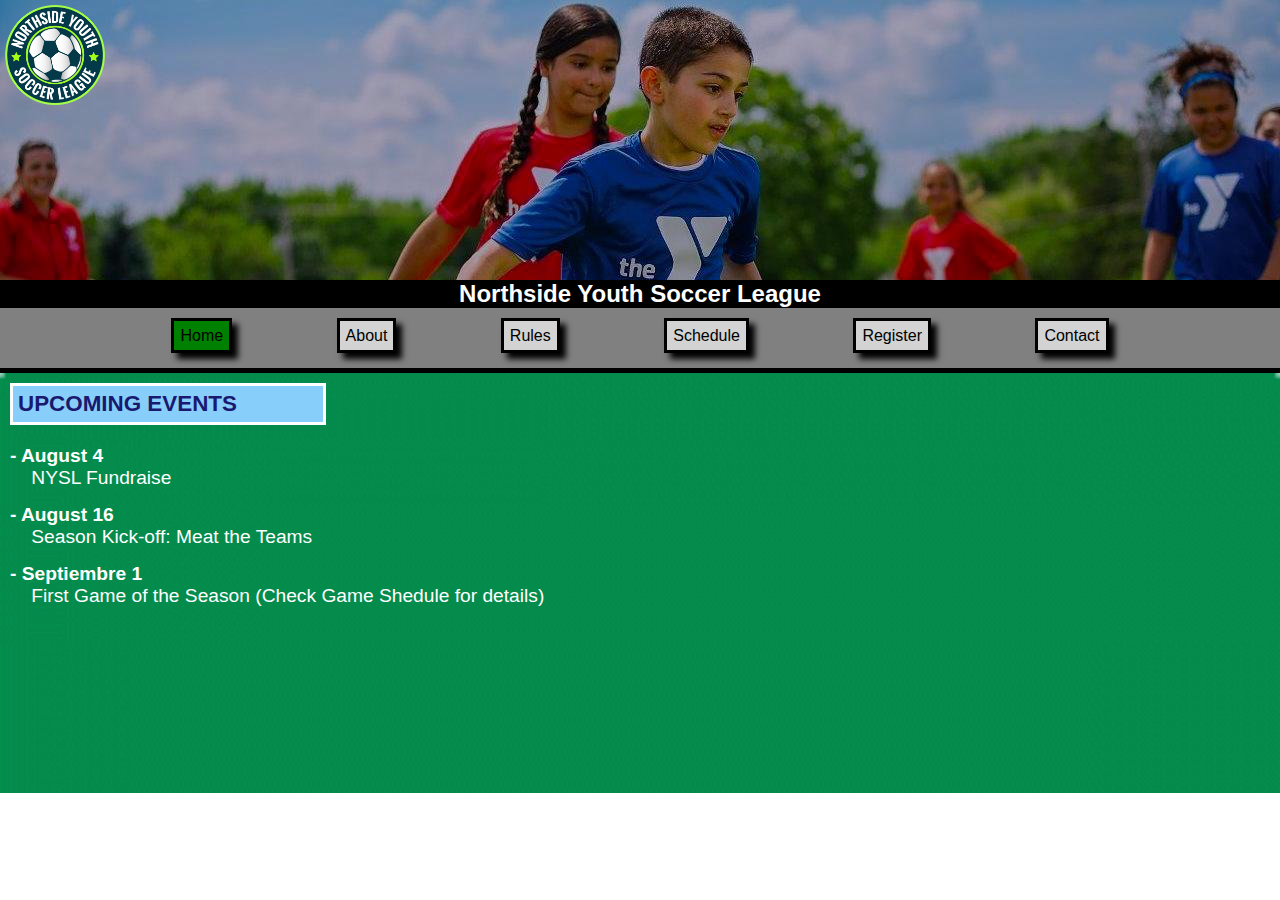
<file: index.html>
<!DOCTYPE html>
<html lang="en">
  <head>
    <meta charset="utf-8">
    <title>INDEX NYLS</title>
    <link rel="stylesheet" href="index.css">
  </head>
  <body>
   <header>
        <section class="banner">
            <img class="logo" src="nysl_logo.png" alt="logo" >
          </section>
          <h1> 
            Northside Youth Soccer League
          </h1>
        <section class="area_btt">
          <div class="botones">
            <b class="bt1">Home</b>
            <a class="bt2" href="about.html">About</a>
            <a class="bt3" href="rules.html">Rules</a>
            <a class="bt5" href="schedule.html">Schedule</a>
            <a class="bt6" href="register.html">Register</a>
            <a class="bt4" href="contact.html">Contact</a>
          </div>
        </section>
          
   </header>
    <footer>

      <h2>
        Upcoming Events
    </h2>
        
        <section class="area_box">
          <h3>
            - August 4
            <h4>
                &nbsp;&nbsp;&nbsp;&nbsp;NYSL Fundraise
            </h4>
          </h3>
          <h3>
             - August 16 
              <h4>
                  &nbsp;&nbsp;&nbsp;&nbsp;Season Kick-off: Meat the Teams
              </h4>
            </h3>
            <h3>
                - Septiembre 1
                <h4>
                    &nbsp;&nbsp;&nbsp;&nbsp;First Game of the Season (Check Game Shedule for details)
                </h4>
              </h3>
        </section>
        
      </footer>
  </body>
</html>
</file>
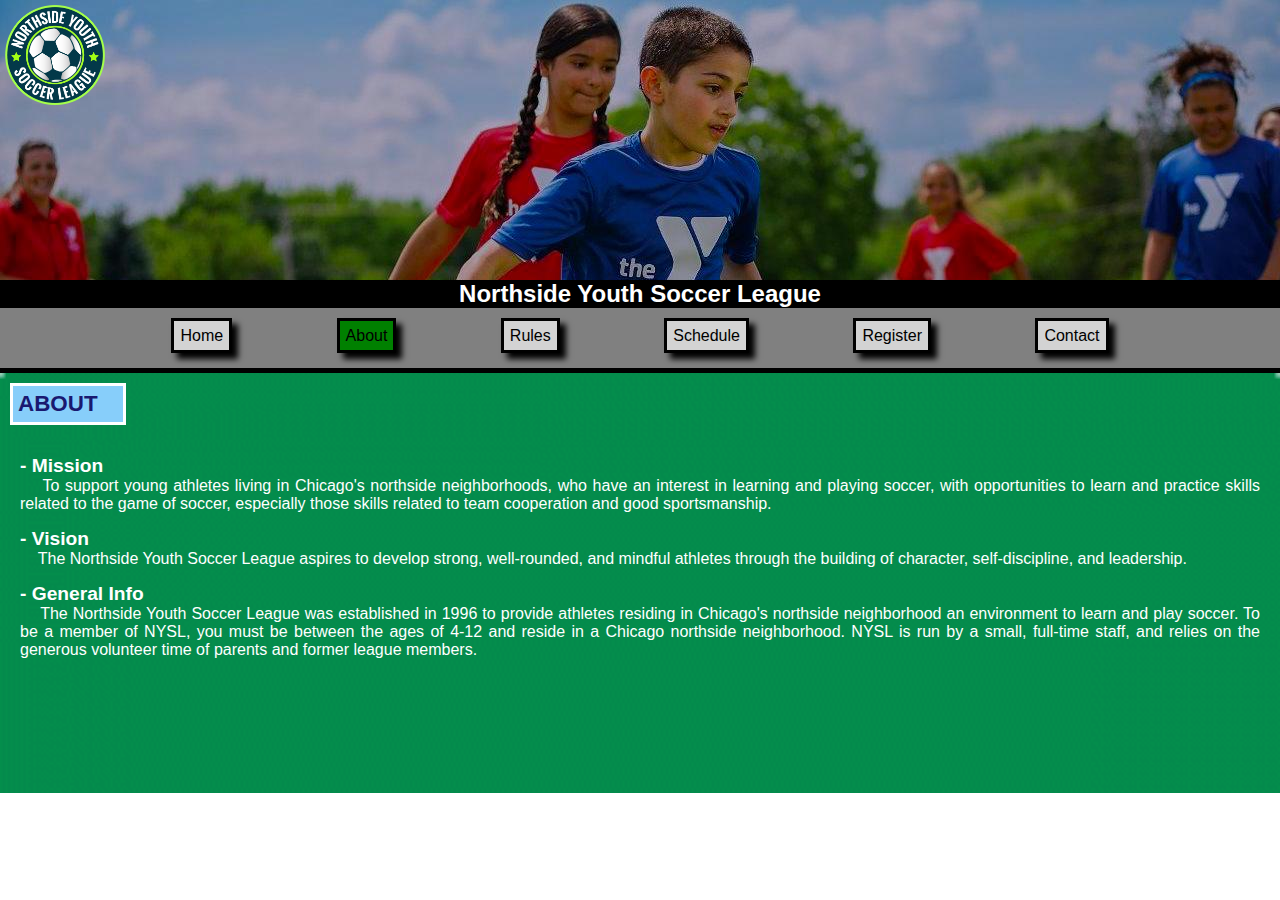
<file: about.html>
<!DOCTYPE html>
<html lang="en">
  <head>
    <meta charset="utf-8">
    <title>ABOUT NYLS</title>
    <link rel="stylesheet" href="about.css">
  </head>
  <body>
   <header>
        <section class="banner">
            <img class="logo" src="nysl_logo.png" alt="logo" >
          </section>
          <h1> 
            Northside Youth Soccer League
          </h1>
        <section class="area_btt">
          <div class="botones">
            <a class="bt1" href="index.html">Home</a>
            <b class="bt2" >About</b>
            <a class="bt3" href="rules.html">Rules</a>
            <a class="bt5" href="schedule.html">Schedule</a>
            <a class="bt6" href="register.html">Register</a>
            <a class="bt4" href="contact.html">Contact</a>
            
          </div>
        </section>
          
   </header>
    <footer>

      <h2>
        About
    </h2>
        
        <section class="area_box">
          <h3>
              - Mission
            <h4>
                &nbsp;&nbsp;&nbsp;&nbsp;To support young athletes living in Chicago's northside neighborhoods,
                 who have an interest in learning and playing soccer, with opportunities to learn and practice
                  skills related to the game of soccer, especially those skills related to team cooperation and good sportsmanship.
            </h4>
          </h3>
          <h3>
              - Vision
            <h4>
                &nbsp;&nbsp;&nbsp;&nbsp;The Northside Youth Soccer League aspires to develop strong, well-rounded, and mindful
                  athletes through the building of character, self-discipline, and leadership.
            </h4>
          </h3>
          <h3>
                - General Info
            <h4>
                &nbsp;&nbsp;&nbsp;&nbsp;The Northside Youth Soccer League was established in 1996 to provide athletes residing
                     in Chicago's northside neighborhood an environment to learn and play soccer. To be a member of NYSL, you must 
                     be between the ages of 4-12 and reside in a Chicago northside neighborhood. NYSL is run by a small, full-time staff,
                     and relies on the generous volunteer time of parents and former league members.
            </h4>
          </h3>
        </section>
        
      </footer>
  </body>
</html>
</file>
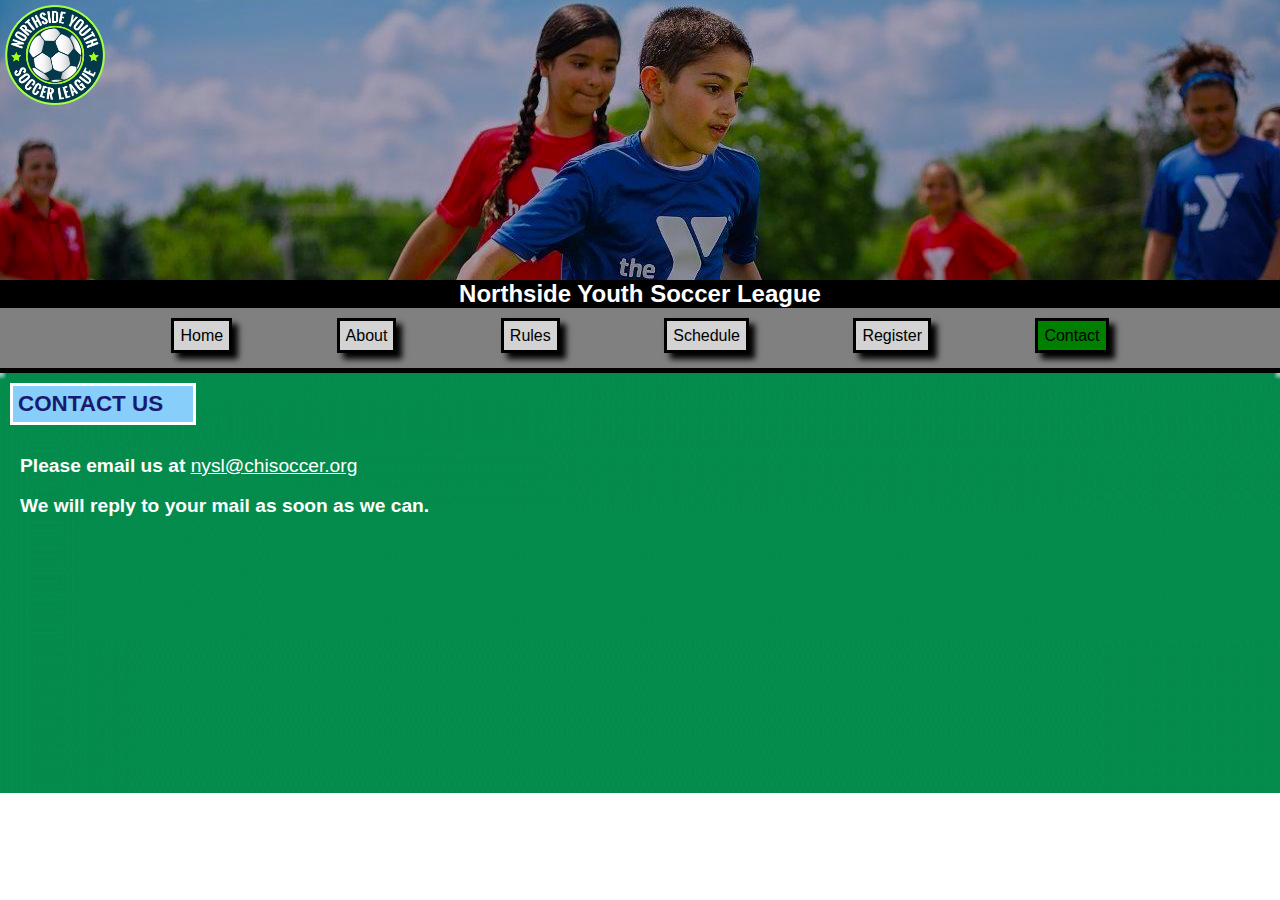
<file: contact.html>
<!DOCTYPE html>
<html lang="en">
  <head>
    <meta charset="utf-8">
    <title> CONTACT NYLS</title>
    <link rel="stylesheet" href="contact.css">
  </head>
  <body>
   <header>
        <section class="banner">
            <img class="logo" src="nysl_logo.png" alt="logo" >
          </section>
          <h1> 
            Northside Youth Soccer League
          </h1>
        <section class="area_btt">
          <div class="botones">
            <a class="bt1" href="index.html">Home</a>
            <a class="bt2" href="about.html">About</a>
            <a class="bt3" href="rules.html">Rules</a>
            <a class="bt5" href="schedule.html">Schedule</a>
            <a class="bt6" href="register.html">Register</a>
            <b class="bt4" >Contact</b>
            
          </div>
        </section>
          
   </header>
    <footer>

      <h2>
        Contact Us
    </h2>
        
        <section class="area_box">
          <h3>
              Please email us at <a href="mailto:nysl@chisoccer.org">nysl@chisoccer.org</a>
          </h3>
          <br>
          <h3>
              We will reply to your mail as soon as we can.
          </h3>
        </section>
        
      </footer>
  </body>
</html>
</file>
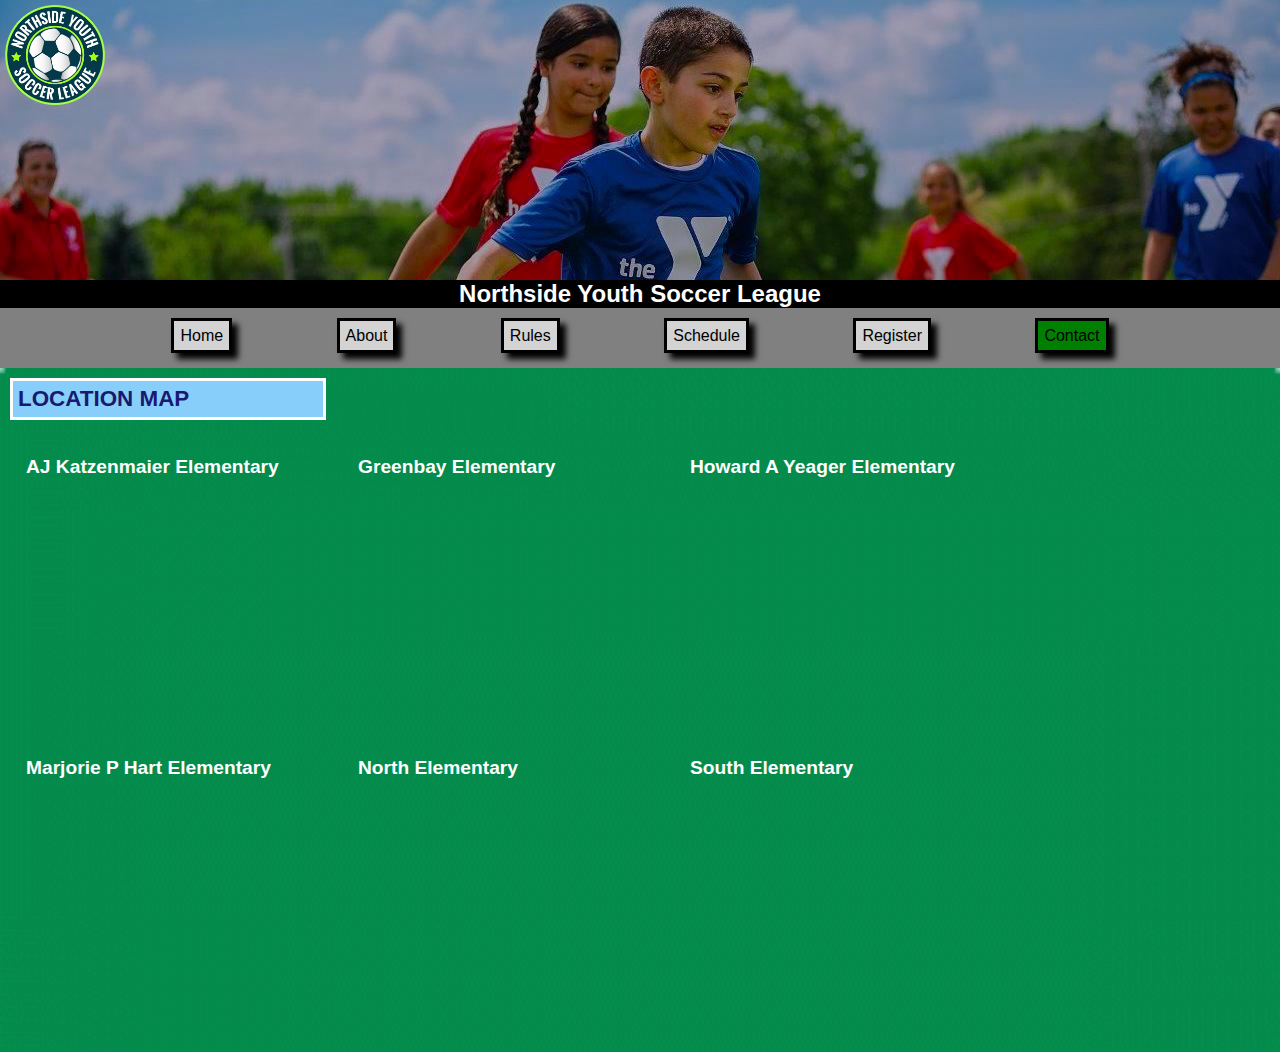
<file: map.html>
<!DOCTYPE html>
<html lang="en">
  <head>
    <meta charset="utf-8">
    <title> CONTACT NYLS</title>
    <link rel="stylesheet" href="map.css">
  </head>
  <body>
   <header>
        <section class="banner">
            <img class="logo" src="nysl_logo.png" alt="logo" >
          </section>
          <h1> 
            Northside Youth Soccer League
          </h1>
        <section class="area_btt">
          <div class="botones">
            <a class="bt1" href="index.html">Home</a>
            <a class="bt2" href="about.html">About</a>
            <a class="bt3" href="rules.html">Rules</a>
            <a class="bt5" href="schedule.html">Schedule</a>
            <a class="bt6" href="register.html">Register</a>
            <b class="bt4" >Contact</b>
            
          </div>
        </section>
          
   </header>
    <footer>

      <h2>
        LOCATION MAP
    </h2>
        
        <div class="l_maps">
          <div class="map">
              <h3>AJ Katzenmaier Elementary</h3><br>
              <iframe src="https://www.google.com/maps/embed?pb=!1m18!1m12!1m3!1d2969.6540604261804!2d-87.63123908480226!3d41.900296372004334!2m3!1f0!2f0!3f0!3m2!1i1024!2i768!4f13.1!3m3!1m2!1s0x880fd34e07f6bac3%3A0x68a82e5d59952c86!2s24%20W%20Walton%20St%2C%20Chicago%2C%20IL%2060610%2C%20EE.%20UU.!5e0!3m2!1ses!2ses!4v1573555163132!5m2!1ses!2ses" width="300" height="225" frameborder="0" style="border:0;" allowfullscreen=""></iframe>          </div>
          <div class="map">
              <h3>Greenbay Elementary</h3><br>
              <iframe src="https://www.google.com/maps/embed?pb=!1m18!1m12!1m3!1d2969.025884368862!2d-87.64002798455778!3d41.91380227921926!2m3!1f0!2f0!3f0!3m2!1i1024!2i768!4f13.1!3m3!1m2!1s0x880fd34073f306a3%3A0x9e1726bbf8f23f0e!2s1734%20N%20Orleans%20St%2C%20Chicago%2C%20IL%2060614%2C%20EE.%20UU.!5e0!3m2!1ses-419!2ses!4v1573472855647!5m2!1ses-419!2ses" width="300" height="225" frameborder="0" style="border:0;" allowfullscreen=""></iframe>
          </div>
          <div class="map">
              <h3>Howard A Yeager Elementary</h3><br>
              <iframe src="https://www.google.com/maps/embed?pb=!1m18!1m12!1m3!1d2968.5854973847017!2d-87.66511458480154!3d41.92326857056579!2m3!1f0!2f0!3f0!3m2!1i1024!2i768!4f13.1!3m3!1m2!1s0x880fd2e37f9b8d2d%3A0x62ad8b907dd755d6!2s2245%20N%20Southport%20Ave%2C%20Chicago%2C%20IL%2060614%2C%20EE.%20UU.!5e0!3m2!1ses!2ses!4v1573555243102!5m2!1ses!2ses" width="300" height="225" frameborder="0" style="border:0;" allowfullscreen=""></iframe>          </div>
          <div class="map">
              <h3>Marjorie P Hart Elementary</h3><br>
              <iframe src="https://www.google.com/maps/embed?pb=!1m18!1m12!1m3!1d2968.2917289531065!2d-87.64808628480138!3d41.9295822701703!2m3!1f0!2f0!3f0!3m2!1i1024!2i768!4f13.1!3m3!1m2!1s0x880fd30f2630e551%3A0x3e719e44a5cef714!2s2625%20N%20Orchard%20St%2C%20Chicago%2C%20IL%2060614%2C%20EE.%20UU.!5e0!3m2!1ses!2ses!4v1573555280483!5m2!1ses!2ses" width="300" height="225" frameborder="0" style="border:0;" allowfullscreen=""></iframe>          </div>
          <div class="map">
              <h3>North Elementary</h3><br>
              <iframe src="https://www.google.com/maps/embed?pb=!1m18!1m12!1m3!1d2969.337614159622!2d-87.64837698480206!3d41.9071004715783!2m3!1f0!2f0!3f0!3m2!1i1024!2i768!4f13.1!3m3!1m2!1s0x880fd33af0e6ccc3%3A0x26c81c1d557667da!2s1409%20N%20Ogden%20Ave%2C%20Chicago%2C%20IL%2060610%2C%20EE.%20UU.!5e0!3m2!1ses!2ses!4v1573555329707!5m2!1ses!2ses" width="300" height="225" frameborder="0" style="border:0;" allowfullscreen=""></iframe>          </div>
          <div class="map">
              <h3>South Elementary</h3><br>
              <iframe src="https://www.google.com/maps/embed?pb=!1m18!1m12!1m3!1d2969.337614159622!2d-87.64837698480206!3d41.9071004715783!2m3!1f0!2f0!3f0!3m2!1i1024!2i768!4f13.1!3m3!1m2!1s0x880fd33af0e6ccc3%3A0x26c81c1d557667da!2s1409%20N%20Ogden%20Ave%2C%20Chicago%2C%20IL%2060610%2C%20EE.%20UU.!5e0!3m2!1ses!2ses!4v1573555354976!5m2!1ses!2ses" width="300" height="225" frameborder="0" style="border:0;" allowfullscreen=""></iframe>          </div>
        </div>
        
      </footer>
  </body>
</html>
</file>
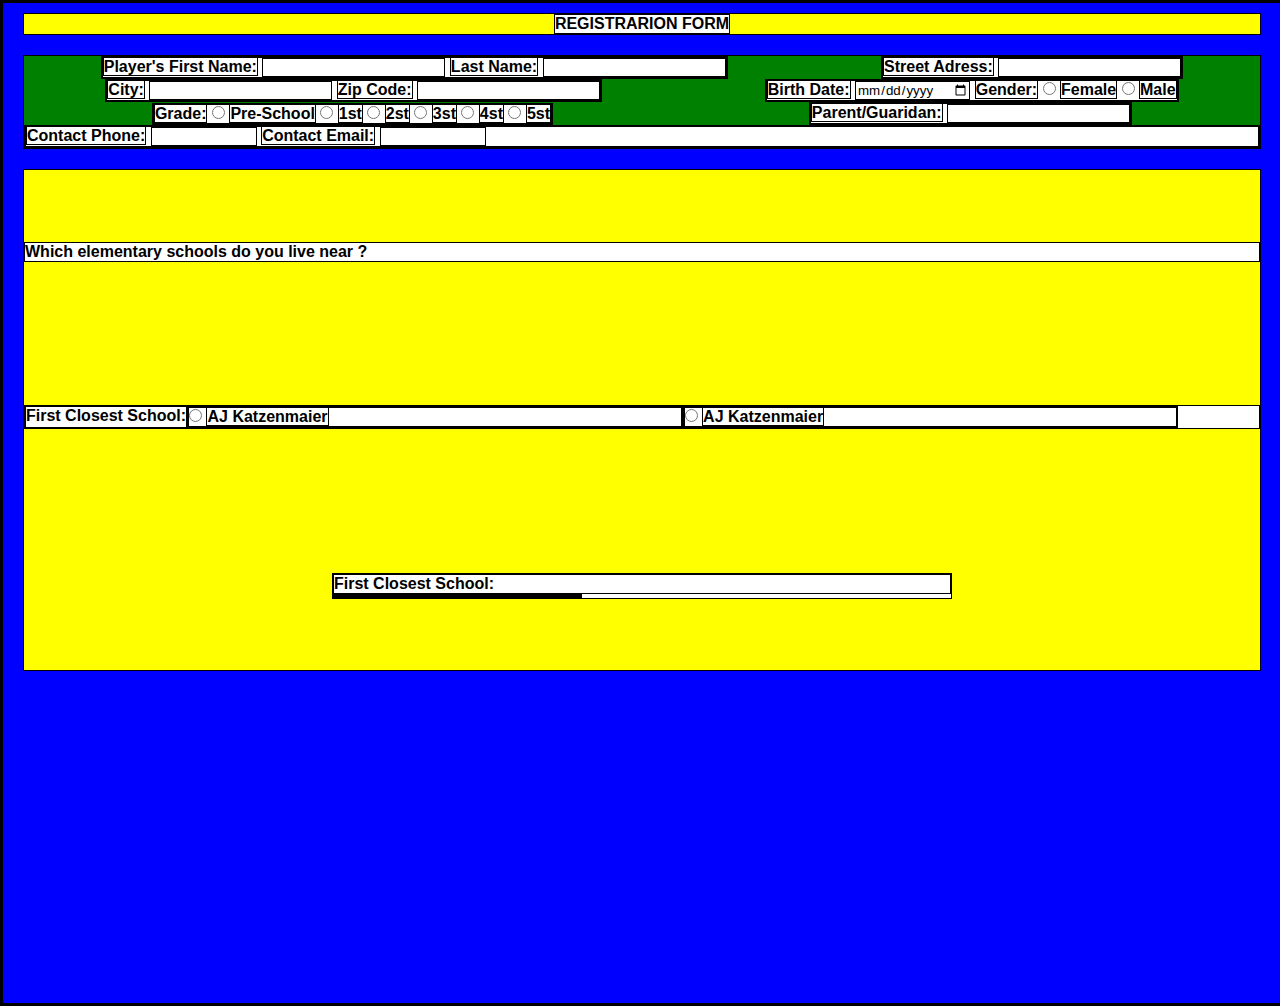
<file: prototy.html>
<!DOCTYPE html>
<html lang="en">
<head>
    <meta charset="UTF-8">
    <title>PROTOTIPO</title>
    <link rel="stylesheet" href="prototy.css">
</head>
<body>
    <div class="container">
        <div class="box1">
                <p class="box1_1"> Registrarion Form </p>
        </div>
        <div class="box2">
            <div class="box2_1">
                <form>
                    <label for="nombre">Player's First Name:</label>
                    <input type="text" id="nombre" >
                    <label for="apellido">Last Name:</label>
                    <input type="text" id="apellido" >
                 </form>
            </div>
            <div class="box2_2">
                <form>
                    <label for="direccion">Street Adress:</label>
                    <input type="text" id="direccion" >
                </form>
            </div>
            <div class="box2_3">
                <form>
                    <label for="ciudad">City:</label>
                    <input type="text" id="ciudad" >
                    <label for="zipcode">Zip Code:</label>
                    <input type="text" id="zipcode" >
                </form>
            </div>
            <div class="box2_4">
                <form>
                    <label for="birthdate">Birth Date:</label>
                    <input type="date" id="birthdate" >
                    <label>Gender:</label>
                    <input type="radio" id="female" name="gender">
                    <label for="female">Female</label>
                    <input type="radio" id="male" name="gender" >
                    <label for="male">Male</label>
                </form>
            </div>
            <div class="box2_5">
                    <form>
                        <label>Grade:</label>
                        <input type="radio" id="preschool" name="grade">
                        <label for="preschool">Pre-School</label>
                        <input type="radio" id="1st" name="grade" >
                        <label for="1st">1st</label>
                        <input type="radio" id="2st" name="grade" >
                        <label for="2st">2st</label>
                        <input type="radio" id="3st" name="grade" >
                        <label for="3st">3st</label>
                        <input type="radio" id="4st" name="grade" >
                        <label for="4t">4st</label>
                        <input type="radio" id="5st" name="grade" >
                        <label for="5st">5st</label>
                    </form>
            </div>    
            <div class="box2_6">
                    <form>
                        <label for="prt/gur">Parent/Guaridan:</label>
                        <input type="text" id="prt/gur" >
                    </form>
            </div>     
            <div class="box2_7">
                    <form>
                        <label for="ctcph">Contact Phone:</label>
                        <input class="writespace" type="tel" id="ctcph"  name="phone">
                        <label for="ctcem">Contact Email:</label>
                        <input class="writespace" type="email" id="ctcem" name="mail" >
                    </form>
            </div> 
        </div>    
        <div class="box3">
            <p class="box3_1"> Which elementary schools do you live near ?</p>
            <div class="box3_2">
                <p>First Closest School:</p>
                <div class="box3_2_1">
                    <form>
                        <input type="radio" id="AJK_frst" name="firstschool">
                        <label for="AJK_frst">AJ Katzenmaier</label>
                    </form>
                </div> 
                <div class="box3_2_2">
                        <form>
                            <input type="radio" id="AJK_frst" name="firstschool">
                            <label for="AJK_frst">AJ Katzenmaier</label>
                        </form>
                    </div>                         
            </div>
            <div class="box3_3">
                <p>First Closest School:</p>
                <div class="box3_2_1">
                    <form>
                              
                            
                    </form>
                </div> 
            </div>
                        
        </div>      
        
    </div>
</body>
</html>
</file>
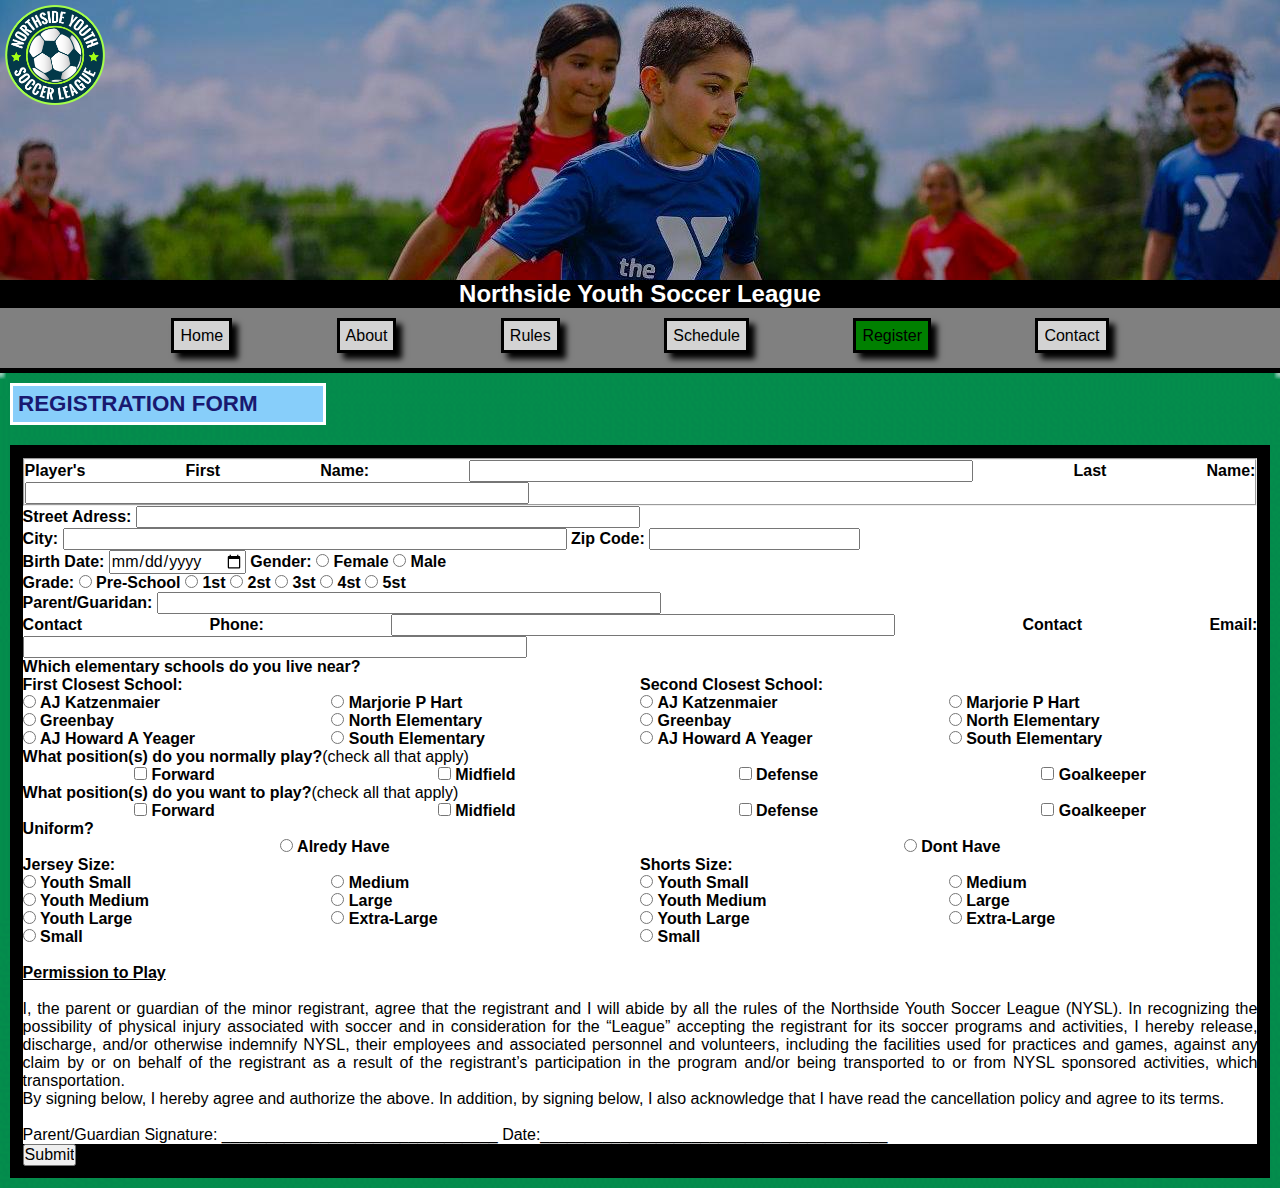
<file: register.html>
<!DOCTYPE html>
<html lang="en">
  <head>
    <meta charset="utf-8">
    <title> REGISTER NYLS</title>
    <link rel="stylesheet" href="register.css">
  </head>
  <body>
   <header>
        <section class="banner">
            <img class="logo" src="nysl_logo.png" alt="logo" >
          </section>
          <h1> 
            Northside Youth Soccer League
          </h1>
        <section class="area_btt">
          <div class="botones">
            <a class="bt1" href="index.html">Home</a>
            <a class="bt2" href="about.html">About</a>
            <a class="bt3" href="rules.html">Rules</a>
            <a class="bt5" href="schedule.html">Schedule</a>
            <b class="bt6" >Register</b>
            <a class="bt4" href="contact.html">Contact</a>
            
          </div>
        </section>
          
   </header>
    <footer>

      <h2>
        Registration Form
      </h2>
        
        <div class="container">
          <form action="show_data.html" method="get">

           <!--FORMULARIO -->

            <div class="box_1">
                <fieldset>
                 <label for="nombre">Player's First Name:</label>
                 <input class="entrada_formulario" type="text" id="nombre" name="Nombre" flex-grow="1">
                 <label for="apellido">Last Name:</label>
                 <input class="entrada_formulario" type="text" id="apellido" name="Apellido"flex-grow="1">
                </fieldset>
            </div>
            <div class="box_2">
                 <label for="direccion">Street Adress:</label>
                 <input class="entrada_formulario" type="text" id="direccion" name="Direccion" >
            </div>
            <div class="box_3">
                 <label for="ciudad">City:</label>
                 <input class="entrada_formulario" type="text" id="ciudad" name="Ciudad">
                 <label class="entrada_formulario" for="zipcode">Zip Code:</label>
                 <input type="text" id="zipcode" name="zip">
            </div>
            <div class="box_4">
                <label for="birthdate">Birth Date:</label>
                 <input type="date" id="birthdate" name="birth" >
                 <label>Gender:</label>
                 <input type="radio" id="female" name="gender">
                 <label for="female">Female</label>
                 <input type="radio" id="male" name="gender" >
                 <label for="male">Male</label>
            </div>
            <div class="box_5">
                 <label>Grade:</label>
                 <input type="radio" id="preschool" name="grade">
                 <label for="preschool">Pre-School</label>
                 <input type="radio" id="1st" name="grade" >
                 <label for="1st">1st</label>
                 <input type="radio" id="2st" name="grade" >
                 <label for="2st">2st</label>
                 <input type="radio" id="3st" name="grade" >
                 <label for="3st">3st</label>
                 <input type="radio" id="4st" name="grade" >
                 <label for="4st">4st</label>
                 <input type="radio" id="5st" name="grade" >
                 <label for="5st">5st</label>
            </div>
            <div class="box_6">
                 <label for="prt/gur">Parent/Guaridan:</label>
                 <input class="entrada_formulario" type="text" id="prt/gur" name="Padre" >
            </div>
            <div class="box_7">
                 <label for="ctcph">Contact Phone:</label>
                 <input class="entrada_formulario" type="tel" id="ctcph"  name="Telephone Number">
                 <label for="ctcem">Contact Email:</label>
                 <input class="entrada_formulario" type="email" id="ctcem" name="Email" >
            </div>
            <div class="box_8">
                <p class="label_form_bold">Which elementary schools do you live near?</p>
            </div>
            <div class="box_10">
              <div class="box_10_1">
                <p class="label_form_bold">
                  First Closest School:
                </p>
              </div>
              <div class="box_10_2">
                <p class="label_form_bold">
                  Second Closest School:
                </p>
              </div>
            </div>
            <div class="box_9">
                <div class="box_9_1">
                    <div class="box_9_1_1">
                      <div class="box_9_1_1_1">
                        <input type="radio" id="AJK_frst" name="firstschool">
                        <label for="AJK_frst">AJ Katzenmaier</label>
                      </div> 
                      <div class="box_9_1_1_2">
                        <input type="radio" id="grb_frst" name="firstschool">
                        <label for="grb_frst">Greenbay</label>
                      </div>
                      <div class="box_9_1_1_3">
                        <input type="radio" id="Ajh_frst" name="firstschool">
                        <label for="Ajh_frst">AJ Howard A Yeager</label>
                      </div>
                    </div>
                    <div class="box_9_1_2">
                      <div class="box_9_1_2_1">
                        <input type="radio" id="Mrj_frst" name="firstschool">
                        <label for="Mrj_frst">Marjorie P Hart</label>
                      </div>
                      <div class="box_9_1_2_2">
                        <input type="radio" id="nrt_frst" name="firstschool">
                        <label for="nrt_frst">North Elementary</label>
                      </div>
                      <div class="box_9_1_2_3">
                        <input type="radio" id="srt_frst" name="firstschool">
                        <label for="srt_frst">South Elementary</label>
                      </div>
                    </div>
                </div>
                <div class="box_9_2">
                    <div class="box_9_2_1">
                      <div class="box_9_2_1_1">
                        <input type="radio" id="AJK_scd" name="secondschool">
                        <label for="AJK_scd">AJ Katzenmaier</label>
                      </div>  
                      <div class="box_9_2_1_2">
                        <input type="radio" id="grb_scd" name="secondschool">
                        <label for="grb_scd">Greenbay</label>
                      </div>
                      <div class="box_9_2_1_3">
                        <input type="radio" id="Ajh_scd" name="secondschool">
                        <label for="Ajh_scd">AJ Howard A Yeager</label>
                      </div>
                     </div>
                     <div class="box_9_2_2">
                      <div class="box_9_2_2_1">
                        <input type="radio" id="Mrj_scd" name="secondschool">
                        <label for="Mrj_scd">Marjorie P Hart</label>
                      </div>
                      <div class="box_9_2_2_2">
                        <input type="radio" id="nrt_scd" name="secondschool">
                        <label for="nrt_scd">North Elementary</label>
                      </div>
                      <div class="box_9_2_2_3">
                        <input type="radio" id="srt_scd" name="secondschool">
                      <label for="srt_scd">South Elementary</label>
                    </div>
                     </div>
                </div>
            </div>
            <div class="box_8">
                <p class="label_form_bold">What position(s) do you normally play?<span class="label_form_normal">(check all that apply)</span></p>
            </div>
            <div class="box_11">
                <div class="box_11_1">
                    <input type="checkbox" id="frw_act" name="act_pos">
                    <label for="frw_act">Forward</label>
                  </div> 
                  <div class="box_11_2">
                    <input type="checkbox" id="mdf_act" name="act_pos">
                    <label for="mdf_act">Midfield</label>
                  </div>
                  <div class="box_11_3">
                    <input type="checkbox" id="dfs_act" name="act_pos">
                    <label for="dfs_act">Defense</label>
                  </div>
                  <div class="box_11_4">
                    <input type="checkbox" id="glk_pos" name="fut_pos">
                    <label for="glk_pos">Goalkeeper</label>
                  </div>
            </div>
            <div class="box_8">
                <p class="label_form_bold">What position(s) do you want to play?<span class="label_form_normal">(check all that apply)</span></p>
            </div>
            <div class="box_11">
                <div class="box_11_1">
                    <input type="checkbox" id="frw_pos" name="fut_pos">
                    <label for="frw_pos">Forward</label>
                  </div> 
                  <div class="box_11_2">
                    <input type="checkbox" id="mdf_pos" name="fut_pos">
                    <label for="mdf_pos">Midfield</label>
                  </div>
                  <div class="box_11_3">
                    <input type="checkbox" id="dfs_pos" name="fut_pos">
                    <label for="dfs_pos">Defense</label>
                  </div>
                  <div class="box_11_4">
                    <input type="checkbox" id="glk_pos" name="fut_pos">
                    <label for="glk_pos">Goalkeeper</label>
                  </div>
            </div>
            <div class="box_8">
                <p class="label_form_bold">Uniform?</p>
            </div>
            <div class="box_11">
                <div class="box_11_1">
                    <input type="radio" id="ar_hv" name="uniforme">
                    <label for="ar_hv">Alredy Have</label>
                  </div> 
                  <div class="box_11_2">
                    <input type="radio" id="dt_hv" name="uniforme">
                    <label for="dt_hv">Dont Have</label>
                  </div>
            </div>
            <div class="box_10">
                <div class="box_10_1">
                  <p class="label_form_bold">
                    Jersey Size:
                  </p>
                </div>
                <div class="box_10_2">
                  <p class="label_form_bold">
                    Shorts Size:
                  </p>
                </div>
              </div>
            <div class="box_9">
                <div class="box_9_1">
                    <div class="box_9_1_1">
                      <div class="box_9_1_1_1">
                        <input type="radio" id="yth_smll" name="sizejersey">
                        <label for="yth_smll">Youth Small</label>
                      </div> 
                      <div class="box_9_1_1_2">
                        <input type="radio" id="yth_med" name="sizejersey">
                        <label for="yth_med">Youth Medium</label>
                      </div>
                      <div class="box_9_1_1_3">
                        <input type="radio" id="yth_lrg" name="sizejersey">
                        <label for="yth_lrg">Youth Large</label>
                      </div>
                      <div class="box_9_1_1_4">
                        <input type="radio" id="smll" name="sizejersey">
                        <label for="smll">Small</label>
                      </div>
                    </div>
                    <div class="box_9_1_2">
                      <div class="box_9_1_2_1">
                        <input type="radio" id="mdm" name="sizejersey">
                        <label for="mdm">Medium</label>
                      </div>
                      <div class="box_9_1_2_2">
                        <input type="radio" id="lrg" name="sizejersey">
                        <label for="lrg">Large</label>
                      </div>
                      <div class="box_9_1_2_3">
                        <input type="radio" id="ex_l" name="sizejersey">
                        <label for="ex_l">Extra-Large</label>
                      </div>
                    </div>
                </div>
                <div class="box_9_2">
                    <div class="box_9_1_1">
                      <div class="box_9_1_1_1">
                        <input type="radio" id="yth_smll_shr" name="sizeshorts">
                        <label for="yth_smll_shr">Youth Small</label>
                      </div> 
                      <div class="box_9_1_1_2">
                        <input type="radio" id="yth_med_shr" name="sizeshorts">
                        <label for="yth_med_shr">Youth Medium</label>
                      </div>
                      <div class="box_9_1_1_3">
                        <input type="radio" id="yth_lrg_shr" name="sizeshorts">
                        <label for="yth_lrg_shr">Youth Large</label>
                      </div>
                      <div class="box_9_1_1_4">
                        <input type="radio" id="smll_shr" name="sizeshorts">
                        <label for="smll_shr">Small</label>
                      </div>
                    </div>
                    <div class="box_9_1_2">
                      <div class="box_9_1_2_1">
                        <input type="radio" id="mdm_shr" name="sizeshorts">
                        <label for="mdm_shr">Medium</label>
                      </div>
                      <div class="box_9_1_2_2">
                        <input type="radio" id="lrg_shr" name="sizeshorts">
                        <label for="lrg_shr">Large</label>
                      </div>
                      <div class="box_9_1_2_3">
                        <input type="radio" id="ex_l_shr" name="ssizeshorts">
                        <label for="ex_l_shr">Extra-Large</label>
                      </div>
                    </div>
                </div>
            </div>
            <div class="box_8">
              <br>
              <p class="label_form_bold_underline">Permission to Play</p>
              <br>
              <p class="text_permiso">I, the parent or guardian of the minor registrant, agree that the registrant and I will abide 
                by all the rules of the Northside Youth Soccer League (NYSL). In recognizing the possibility of 
                physical injury associated with soccer and in consideration for the “League” accepting the registrant 
                for its soccer programs and activities, I hereby release, discharge, and/or otherwise indemnify NYSL, 
                their employees and associated personnel and volunteers, including the facilities used for practices 
                and games, against any claim by or on behalf of the registrant as a result of the registrant’s participation 
                in the program and/or being transported to or from NYSL sponsored activities, which transportation.
              <br>
              By signing below, I hereby agree and authorize the above. In addition, by signing below, I also acknowledge 
              that I have read the cancellation policy and agree to its terms.
              </p>
              <br>
              <p>
              Parent/Guardian Signature: _______________________________ Date:_______________________________________
              </p>
          </div>
              <input type="submit" value="Submit">
          <div>

            </div>
           <!--FIN FORMULARIO -->   
          </form>
        </div>
                
      </footer>
  </body>
</html>
</file>
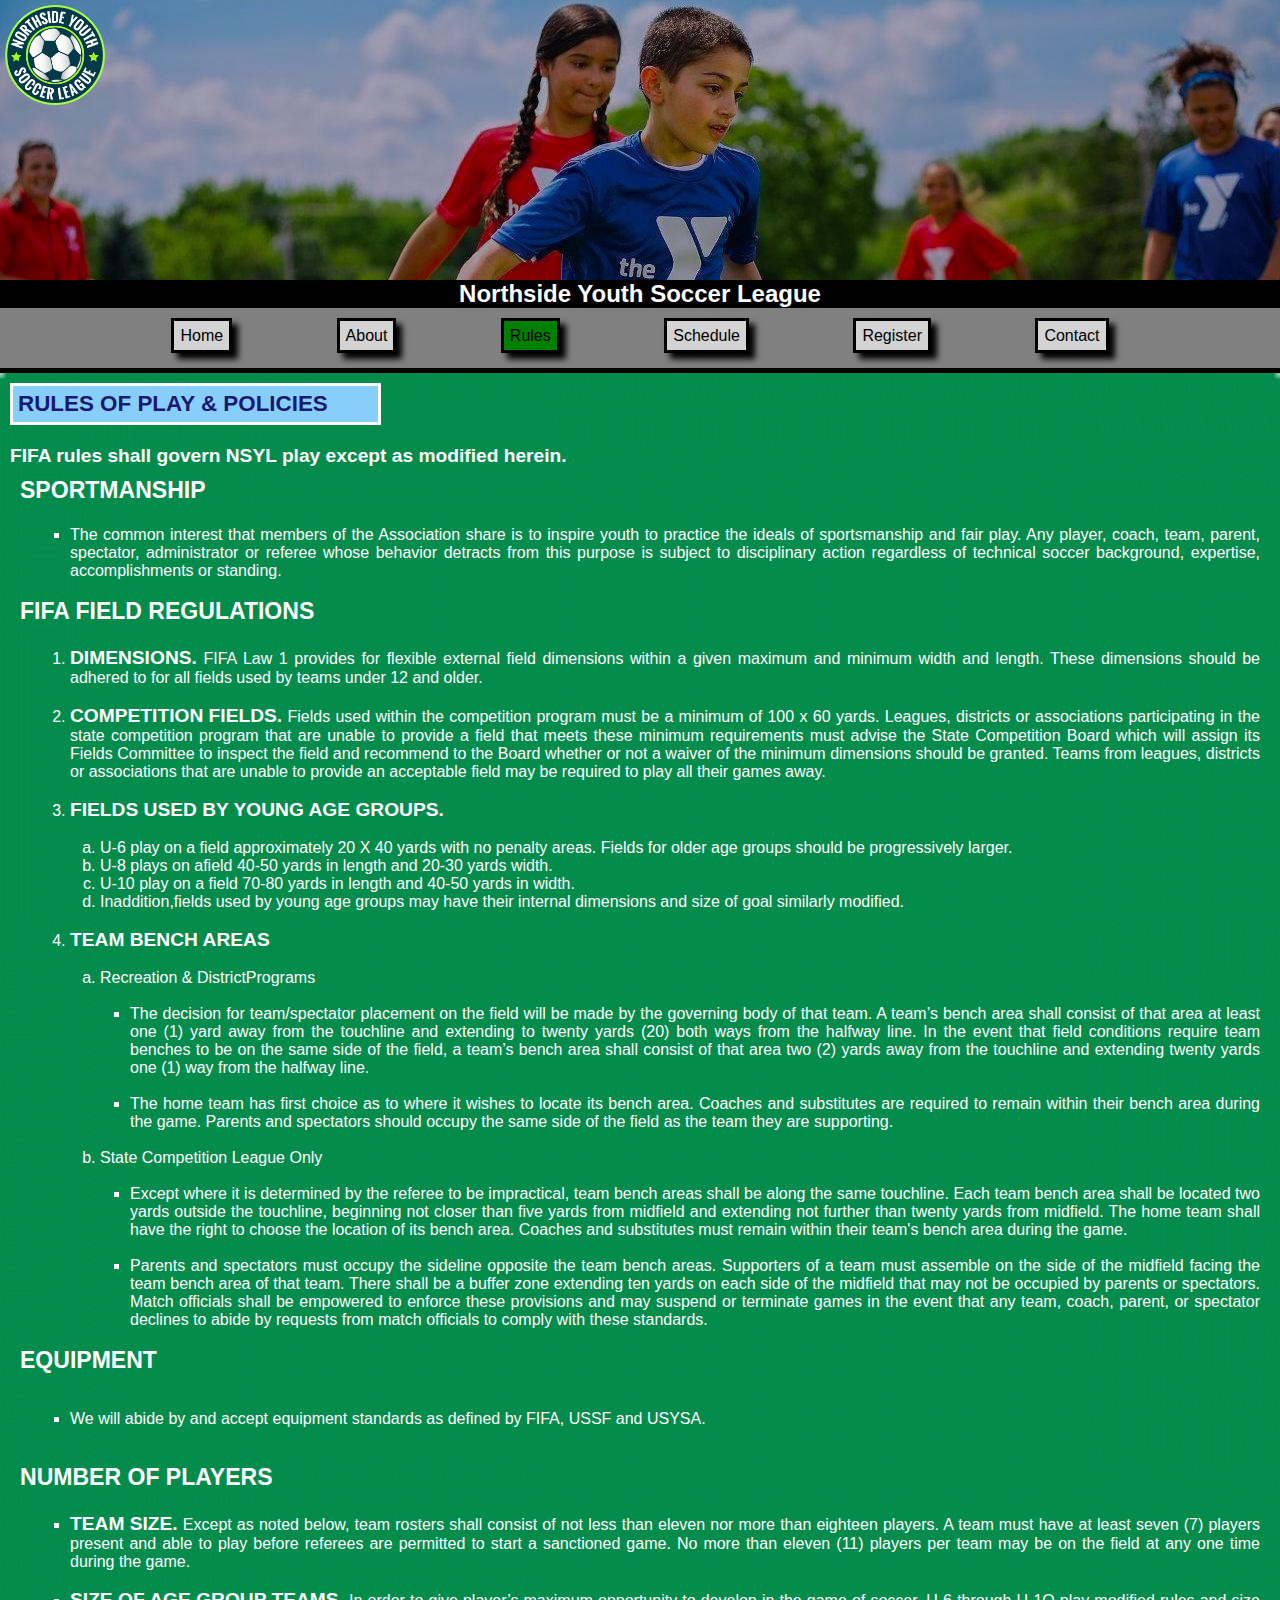
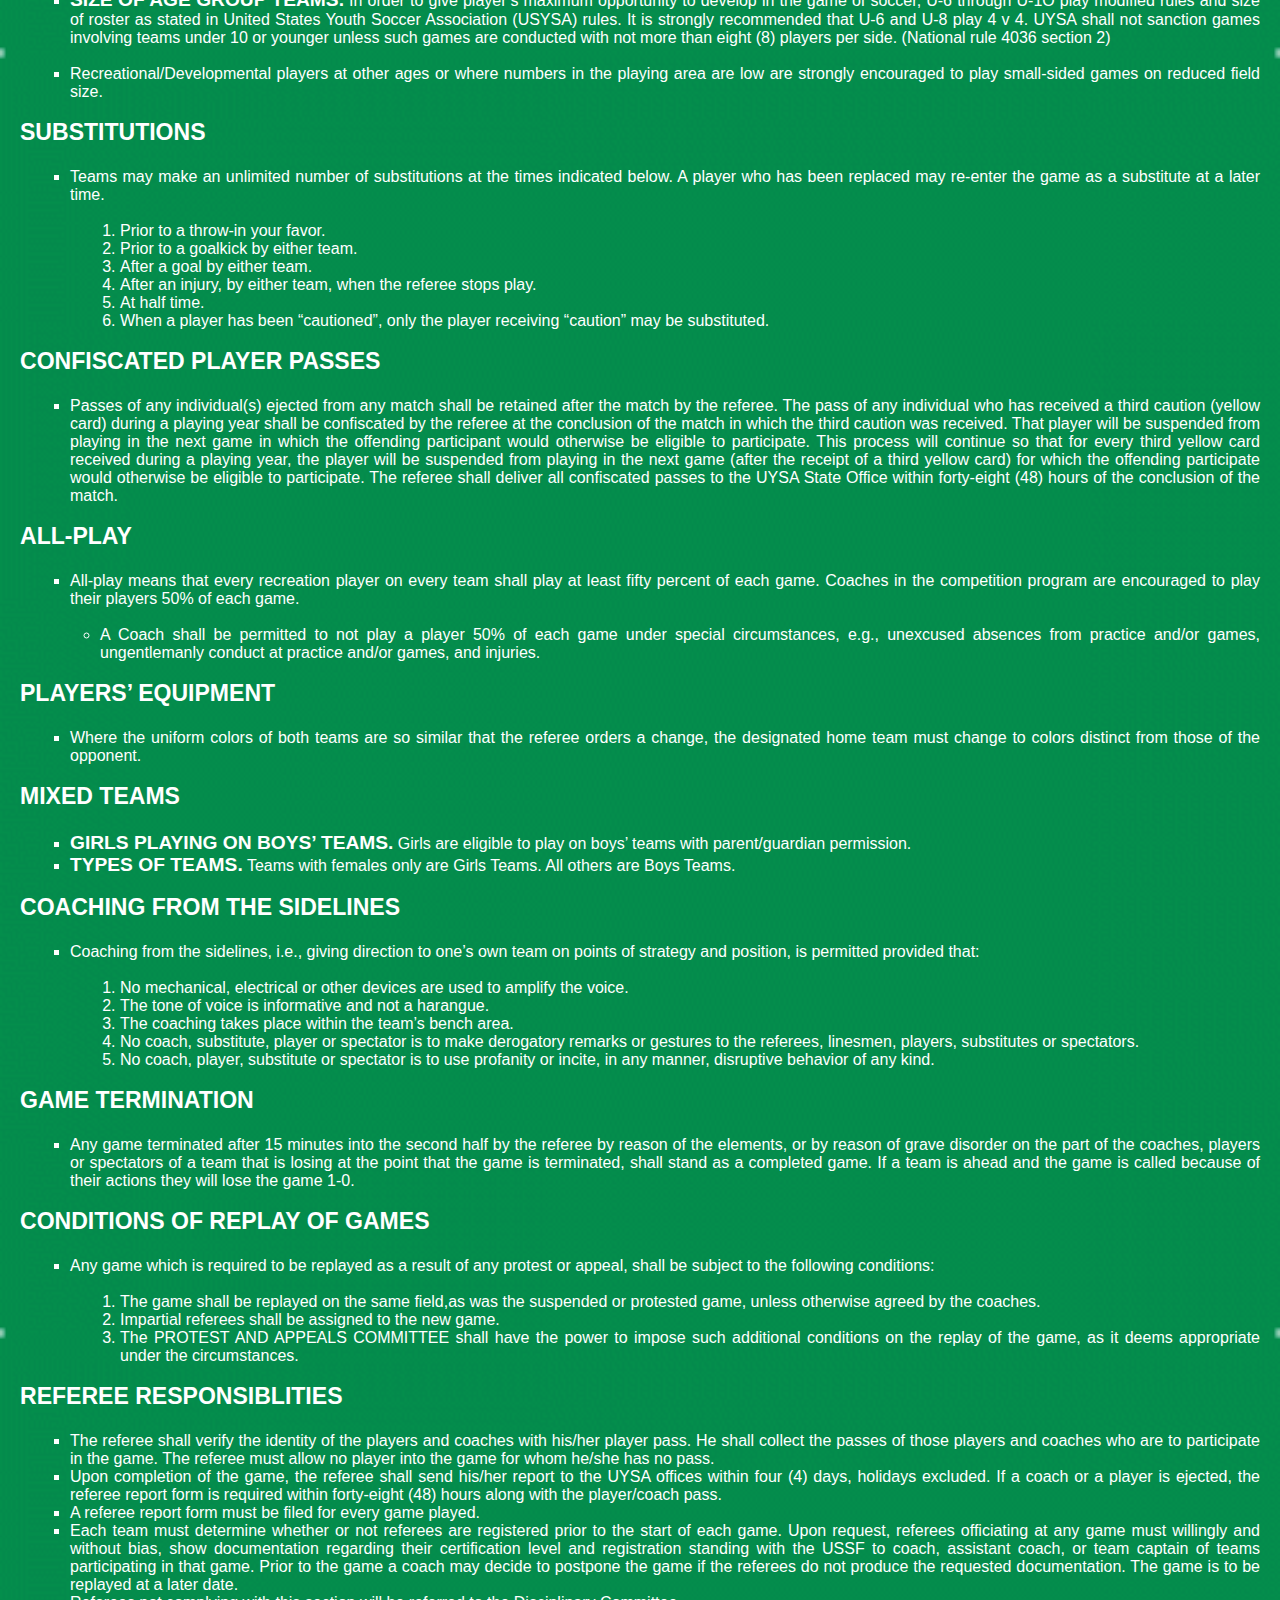
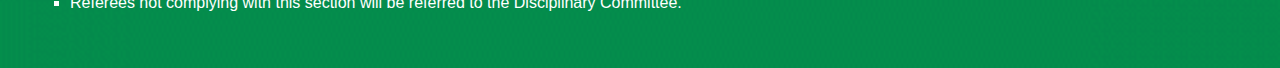
<file: rules.html>
<!DOCTYPE html>
<html lang="en">
  <head>
    <meta charset="utf-8">
    <title>RULES NYLS</title>
    <link rel="stylesheet" href="rules.css">
  </head>
  <body>
   <header>
        <div class="banner">
            <img class="logo" src="nysl_logo.png" alt="logo" >
        </div>
          <h1> 
            Northside Youth Soccer League
          </h1>
        <div class="area_btt">
          <div class="botones">
            <a class="bt1" href="index.html">Home</a>
            <a class="bt2" href="about.html">About</a>
            <b class="bt3">Rules</b>
            <a class="bt5" href="schedule.html">Schedule</a>
            <a class="bt6" href="register.html">Register</a>
            <a class="bt4" href="contact.html">Contact</a>
            
          </div>
        </div>
          
   </header>
    <footer>

      <h2>
        Rules of Play & Policies
      </h2>
          <span class="bold">
            FIFA rules shall govern NSYL play except as modified herein.
          </span>
          <br>
        <section class="area_box">
          <h3>
            <span class="bold">
              SPORTMANSHIP
            </span>
            <br> <br>
          </h3>
            <ul class="nivel_1">
                <li>
                      The common interest that members of the Association share is to inspire youth to practice
                      the ideals of sportsmanship and fair play. Any player, coach, team, parent, spectator, administrator or
                      referee whose behavior detracts from this purpose is subject to disciplinary action regardless of technical 
                      soccer background, expertise, accomplishments or standing.
                  </li>
            </ul>      
            <br>    
          <h3>
              <span class="bold">
                FIFA FIELD REGULATIONS
              </span>  
              <br> <br>
          </h3>    
              <ol class="nivel_2">
                  <li>
                        <span class="bold">DIMENSIONS.</span> FIFA Law 1 provides for flexible external field dimensions within a given maximum and minimum width and 
                        length. These dimensions should be adhered to for all fields used by teams under 12 and older.<br><br>
                    </li>
                    <li>
                        <span class="bold">COMPETITION FIELDS.</span> Fields used within the competition program must be a minimum of 100 x 60 yards. Leagues, districts or 
                        associations participating in the state competition program that are unable to provide a field that meets these minimum 
                        requirements must advise the State Competition Board which will assign its Fields Committee to inspect the field and 
                        recommend to the Board whether or not a waiver of the minimum dimensions should be granted. Teams from leagues, districts 
                        or associations that are unable to provide an acceptable field may be required to play all their games away.<br> <br>
                    </li>
                    <li>
                        <span class="bold">
                          FIELDS USED BY YOUNG AGE GROUPS.
                        </span>
                        <br> <br>
                        <ol class="nivel_3">
                            <li>
                              U-6 play on a field approximately 20 X 40 yards with no penalty areas. Fields for older age groups should be 
                              progressively larger.
                            </li>
                            <li>
                                U-8 plays on afield 40-50 yards in length and 20-30 yards width.
                            </li>
                            <li>
                                U-10 play on a field 70-80 yards in length and 40-50 yards in width.
                            </li>
                            <li>
                                Inaddition,fields used by young age groups may have their internal
                                dimensions and size of goal similarly modified.
                            </li>
                        </ol>
                        <br>
                    </li>
                    <li>
                        <span class="bold">
                          TEAM BENCH AREAS
                        </span>
                        <br> <br>
                        <ol class="nivel_3">
                            <li>
                              Recreation & DistrictPrograms
                              <br> <br>
                              <ul class="nivel_4">
                                  <li>
                                      The decision for team/spectator placement on the field will be made by the governing body of that team. 
                                      A team’s bench area shall consist of that area at least one (1) yard away from the touchline and 
                                      extending to twenty yards (20) both ways from the halfway line. In the event that field conditions
                                      require team benches to be on the same side of the field, a team’s bench area shall consist of that
                                      area two (2) yards away from the touchline and extending twenty yards one (1) way from the halfway line.
                                      <br> <br>
                                  </li>
                                  <li>
                                      The home team has first choice as to where it wishes to locate its bench area. Coaches and substitutes are 
                                      required to remain within their bench area during the game. Parents and spectators should occupy the same 
                                      side of the field as the team they are supporting.
                                      <br> <br>
                                  </li>
                              </ul>
                            </li>
                            <li>
                              State Competition League Only<br> <br>
                              <ul class="nivel_4">
                                  <li>
                                      Except where it is determined by the referee to be impractical, team bench areas shall be along the same 
                                      touchline. Each team bench area shall be located two yards outside the touchline, beginning not closer 
                                      than five yards from midfield and extending not further than twenty yards from midfield. The home team shall 
                                      have the right to choose the location of its bench area. Coaches and substitutes must remain within their 
                                      team's bench area during the game.
                                      <br> <br>
                                  </li>
                                  <li>
                                      Parents and spectators must occupy the sideline opposite the team bench areas. Supporters of a team must 
                                      assemble on the side of the midfield facing the team bench area of that team. There shall be a buffer zone 
                                      extending ten yards on each side of the midfield that may not be occupied by parents or spectators. Match 
                                      officials shall be empowered to enforce these provisions and may suspend or terminate games in the event that 
                                      any team, coach, parent, or spectator declines to abide by requests from match officials to comply with these 
                                      standards.
                                      <br> <br>
                                  </li>
                              </ul>
                            </li>
                        </ol>
                    </li>
              </ol>      
          <h3>
            <span class="bold">
              EQUIPMENT
            </span>
          </h3>  
              <br> <br>
              <ul class="nivel_1">
                <li>
                    We will abide by and accept equipment standards as defined by FIFA, USSF and USYSA.
                  </li>
              </ul>      
             <br> <br>  
          <h3>
              <span class="bold">
                NUMBER OF PLAYERS
              </span>
              <br> <br>
          </h3>    
              <ul class="nivel_1">
                <li>
                    <span class="bold">TEAM SIZE.</span> Except as noted below, team rosters shall consist of not less than eleven nor more than eighteen players. 
                    A team must have at least seven (7) players present and able to play before referees are permitted to start a 
                    sanctioned game. No more than eleven (11) players per team may be on the field at any one time during the game.
                    <br> <br>
                </li>
                <li>
                    <span class="bold">SIZE OF AGE GROUP TEAMS.</span> In order to give player’s maximum opportunity to develop in the game of soccer, 
                    U-6 through U-1O play modified rules and size of roster as stated in United States Youth Soccer Association (USYSA) 
                    rules. It is strongly recommended that U-6 and U-8 play 4 v 4. UYSA shall not sanction games involving teams under 
                    10 or younger unless such games are conducted with not more than eight (8) players per side. (National rule 4036 
                    section 2)
                    <br> <br>
                </li>
                <li>
                    Recreational/Developmental players at other ages or where numbers in the playing area are low are strongly 
                    encouraged to play small-sided games on reduced field size.
                </li>
              </ul>      
             <br>
          <h3>
              <span class="bold">
                SUBSTITUTIONS
              </span>
              <br> <br>
          </h3>    
              <ul class="nivel_1">
                <li>
                    Teams may make an unlimited number of substitutions at the times indicated below. A player who has been replaced 
                    may re-enter the game as a substitute at a later time.
                    <br> <br>
                    <ol class="nivel_2">
                      <li>
                          Prior to a throw-in your favor.
                      </li>
                      <li>
                          Prior to a goalkick by either team.
                      </li>
                      <li>
                          After a goal by either team.
                      </li>
                      <li>
                          After an injury, by either team, when the referee stops play.
                      </li>
                      <li>
                          At half time.
                        </li>
                        <li>
                            When a player has been “cautioned”, only the player receiving “caution” may be substituted.
                            <br><br>
                        </li>
                    </ol>
                </li>
              </ul>      
          <h3>
              <span class="bold">
                CONFISCATED PLAYER PASSES
              </span>
              <br> <br>
          </h3>
              <ul class="nivel_1">
                <li>
                    Passes of any individual(s) ejected from any match shall be retained after the match by the referee. 
                    The pass of any individual who has received a third caution (yellow card) during a playing year shall 
                    be confiscated by the referee at the conclusion of the match in which the third caution was received. That 
                    player will be suspended from playing in the next game in which the offending participant would otherwise be 
                    eligible to participate. This process will continue so that for every third yellow card received during a 
                    playing year, the player will be suspended from playing in the next game (after the receipt of a third yellow card) 
                    for which the offending participate would otherwise be eligible to participate. The referee shall deliver all 
                    confiscated passes to the UYSA State Office within forty-eight (48) hours of the conclusion of the match.
                </li>
              </ul>
              <br>
          <h3>
              <span class="bold">
                ALL-PLAY
              </span>
              <br> <br>
          </h3>
              <ul class="nivel_1">
                  <li>
                      All-play means that every recreation player on every team shall play at least fifty percent of each game. 
                      Coaches in the competition program are encouraged to play their players 50% of each game.
                      <br> <br>
                      <ul class="nivel_5">
                        <li>
                          A Coach shall be permitted to not play a player 50% of each game under special circumstances, e.g., unexcused 
                          absences from practice and/or games, ungentlemanly conduct at practice and/or games, and injuries.
                        </li>
                      </ul>
                  </li>
              </ul>
              <br>
          <h3>
              <span class="bold">
                PLAYERS’ EQUIPMENT
              </span>
              <br> <br>
          </h3>
              <ul class="nivel_1">
                <li>
                  Where the uniform colors of both teams are so similar that the referee orders a change, the designated home team 
                  must change to colors distinct from those of the opponent.
                  <br><br>
                </li>
              </ul>
          <h3>
              <span class="bold">
                MIXED TEAMS
              </span>
              <br> <br>
          </h3>
              <ul class="nivel_1">
                <li>
                  <span class="bold">GIRLS PLAYING ON BOYS’ TEAMS.</span> Girls are eligible to play on boys’ teams with parent/guardian permission.
                </li>
                <li>
                  <span class="bold">TYPES OF TEAMS.</span> Teams with females only are Girls Teams. All others are Boys Teams.
                  <br><br>
                </li>
              </ul>
          <h3>
              <span class="bold">
                COACHING FROM THE SIDELINES
              </span>
              <br> <br>
          </h3>
              <ul class="nivel_1">
                <li>
                  Coaching from the sidelines, i.e., giving direction to one’s own team on points of strategy and position, is 
                  permitted provided that:
                  <br> <br>
                    <ol class="nivel_2">
                      <li>
                          No mechanical, electrical or other devices are used to amplify the voice.
                      </li>
                      <li>
                          The tone of voice is informative and not a harangue.
                      </li>
                      <li>
                          The coaching takes place within the team’s bench area.
                      </li>
                      <li>
                          No coach, substitute, player or spectator is to make derogatory remarks or gestures to the referees, 
                          linesmen, players, substitutes or spectators.
                      </li>
                      <li>
                          No coach, player, substitute or spectator is to use profanity or incite, in any manner, disruptive behavior 
                          of any kind.
                      </li>
                    </ol>
                </li>
              </ul>
              <br>
          <h3>
              <span class="bold">
                GAME TERMINATION
              </span>
              <br> <br>
          </h3>
              <ul class="nivel_1">
                <li>
                  Any game terminated after 15 minutes into the second half by the referee by reason of the elements, or by reason 
                  of grave disorder on the part of the coaches, players or spectators of a team that is losing at the point that the 
                  game is terminated, shall stand as a completed game. If a team is ahead and the game is called because of their 
                  actions they will lose the game 1-0.
                  <br><br>
                </li>
              </ul>
          <h3>
              <span class="bold">
                CONDITIONS OF REPLAY OF GAMES
              </span>
              <br> <br>
          </h3>
              <ul class="nivel_1">
                <li>
                  Any game which is required to be replayed as a result of any protest or appeal, shall be subject to the following 
                  conditions:
                  <br> <br>
                    <ol class="nivel_2">
                      <li>
                        The game shall be replayed on the same field,as was the suspended or protested game, unless otherwise agreed 
                        by the coaches.
                      </li>
                      <li>
                        Impartial referees shall be assigned to the new game.
                      </li>
                      <li>
                        The PROTEST AND APPEALS COMMITTEE shall have the power to impose such additional conditions on the replay 
                        of the game, as it deems appropriate under the circumstances.
                        <br><br>
                      </li>
                    </ol>
                </li>
              </ul>
          <h3>
              <span class="bold">
                REFEREE RESPONSIBLITIES
              </span>
              <br> <br>
          </h3>
              <ul class="nivel_1">
                <li>
                  The referee shall verify the identity of the players and coaches with his/her player pass. He shall collect the 
                  passes of those players and coaches who are to participate in the game. The referee must allow no player into the 
                  game for whom he/she has no pass.
                </li>
                <li>
                  Upon completion of the game, the referee shall send his/her report to the UYSA offices within four (4) days, 
                  holidays excluded. If a coach or a player is ejected, the referee report form is required within forty-eight (48) 
                  hours along with the player/coach pass.
                </li>
                <li>
                  A referee report form must be filed for every game played.
                </li>
                <li>
                  Each team must determine whether or not referees are registered prior to the start of each game. Upon request, 
                  referees officiating at any game must willingly and without bias, show documentation regarding their certification 
                  level and registration standing with the USSF to coach, assistant coach, or team captain of teams participating in 
                  that game. Prior to the game a coach may decide to postpone the game if the referees do not produce the requested 
                  documentation. The game is to be replayed at a later date.
                </li>
                <li>
                  Referees not complying with this section will be referred to the Disciplinary Committee.
                </li>
              </ul>
              <br> <br>
        </section>
        
      </footer>
  </body>
</html>
</file>
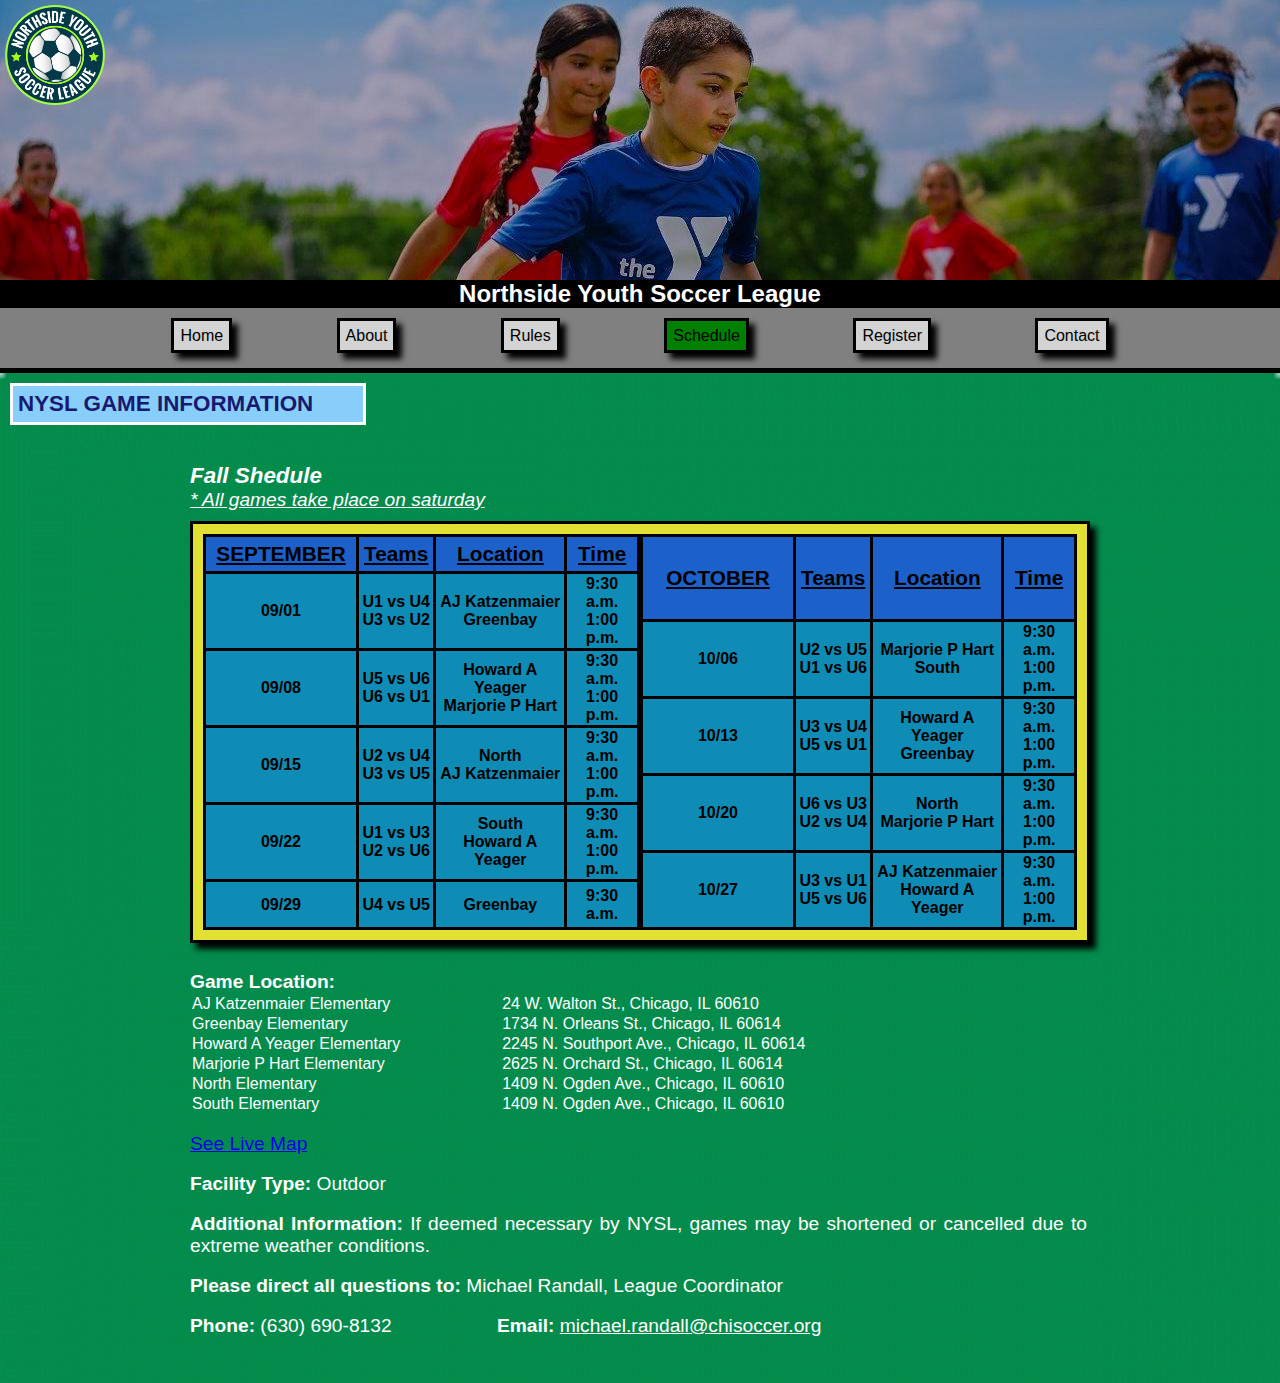
<file: schedule.html>
<!DOCTYPE html>
<html lang="en">
  <head>
    <meta charset="utf-8">
    <title> SHEDULE NYLS</title>
    <link rel="stylesheet" href="schedule.css">
  </head>
  <body>
   <header>
        <div class="banner">
            <img class="logo" src="nysl_logo.png" alt="logo" >
        </div>
          <h1> 
            Northside Youth Soccer League
          </h1>
        <div class="area_btt">
          <div class="botones">
            <a class="bt1" href="index.html">Home</a>
            <a class="bt2" href="about.html">About</a>
            <a class="bt3" href="rules.html">Rules</a>
            <b class="bt5" >Schedule</b>
            <a class="bt6" href="register.html">Register</a>
            <a class="bt4" href="contact.html">Contact</a>
                      </div>
        </div>
          
   </header>
    <footer>

      <h2>
        NYSL Game Information
      </h2>
      <br>
      <h3>
        Fall Shedule
      </h3>
      <h4>
        * All games take place on saturday
      </h4>
        <div class="area_box">
          
          <table class="tbl_sep">
             <tr>
                <th class="nivel_1">
                  SEPTEMBER
                </th>
                <th class="nivel_2">
                  Teams
                </th>
                <th class="nivel_2">
                  Location
                </th>
                <th class="nivel_2"> 
                  Time
                </th>
            </tr>
            <tr>
                <td class="nivel_3">
                  09/01
                </td>
                <td class="nivel_3">
                    U1 vs U4
                    <br>
                    U3 vs U2
                </td>
                <td class="nivel_3">
                    AJ Katzenmaier
                    <br>
                    Greenbay
                </td>
                <td class="nivel_3"> 
                    9:30 a.m.
                    <br>
                    1:00 p.m.
                </td>
            </tr>
            <tr>
                <td class="nivel_3">
                  09/08
                </td>
                <td class="nivel_3">
                    U5 vs U6
                    <br>
                    U6 vs U1
                </td>
                <td class="nivel_3">
                    Howard A Yeager
                    <br>
                    Marjorie P Hart
                </td>
                <td class="nivel_3"> 
                    9:30 a.m.
                    <br>
                    1:00 p.m.
                </td>
            </tr>
            <tr>
                <td class="nivel_3">
                  09/15
                </td>
                <td class="nivel_3">
                    U2 vs U4
                    <br>
                    U3 vs U5
                </td>
                <td class="nivel_3">
                    North
                    <br>
                    AJ Katzenmaier
                </td>
                <td class="nivel_3"> 
                    9:30 a.m.
                    <br>
                    1:00 p.m.
                </td>
            </tr>
            <tr>
                <td class="nivel_3">
                  09/22
                </td>
                <td class="nivel_3">
                    U1 vs U3
                    <br>
                    U2 vs U6
                </td>
                <td class="nivel_3">
                    South
                    <br>
                    Howard A Yeager
                </td>
                <td class="nivel_3"> 
                    9:30 a.m.
                    <br>
                    1:00 p.m.
                </td>
            </tr>
            <tr>
                <td class="nivel_3">
                  09/29
                </td>
                <td class="nivel_3">
                    U4 vs U5
                </td>
                <td class="nivel_3">
                    Greenbay
                </td>
                <td class="nivel_3"> 
                    9:30 a.m.
                </td>
            </tr>
          </table>
          <br>
          <table class="tbl_oct" >
              <tr>
                 <th class="nivel_1">
                   OCTOBER
                 </th>
                 <th class="nivel_2">
                   Teams
                 </th>
                 <th class="nivel_2">
                   Location
                 </th>
                 <th class="nivel_2"> 
                   Time
                 </th>
             </tr>
             <tr>
                 <td class="nivel_3">
                   10/06
                 </td>
                 <td class="nivel_3">
                     U2 vs U5
                     <br>
                     U1 vs U6
                 </td>
                 <td class="nivel_3">
                     Marjorie P Hart
                     <br>
                     South
                 </td>
                 <td class="nivel_3"> 
                     9:30 a.m.
                     <br>
                     1:00 p.m.
                 </td>
             </tr>
             <tr>
                 <td class="nivel_3">
                   10/13
                 </td>
                 <td class="nivel_3">
                     U3 vs U4
                     <br>
                     U5 vs U1
                 </td>
                 <td class="nivel_3">
                     Howard A Yeager
                     <br>
                     Greenbay
                 </td>
                 <td class="nivel_3"> 
                     9:30 a.m.
                     <br>
                     1:00 p.m.
                 </td>
             </tr>
             <tr>
                 <td class="nivel_3">
                   10/20
                 </td>
                 <td class="nivel_3">
                     U6 vs U3
                     <br>
                     U2 vs U4
                 </td>
                 <td class="nivel_3">
                     North
                     <br>
                     Marjorie P Hart
                 </td>
                 <td class="nivel_3"> 
                     9:30 a.m.
                     <br>
                     1:00 p.m.
                 </td>
             </tr>
             <tr>
                 <td class="nivel_3">
                   10/27
                 </td>
                 <td class="nivel_3">
                     U3 vs U1
                     <br>
                     U5 vs U6
                 </td>
                 <td class="nivel_3">
                     AJ Katzenmaier
                     <br>
                     Howard A Yeager
                 </td>
                 <td class="nivel_3"> 
                     9:30 a.m.
                     <br>
                     1:00 p.m.
                 </td>
             </tr>
           </table>

        </div>
        <br>
       <h5>
         Game Location:
       </h5> 
       <div class="area_box2">
        <table class="locations">
            <tr>
              <td class="nivel_4">
                AJ Katzenmaier Elementary
              </td>
              <td>
                24 W. Walton St., Chicago, IL 60610
              </td>
            </tr>
            <tr>
              <td class="nivel_4">
                <a class="linkmap" href="map.html">Greenbay Elementary</a>
              </td>
              <td>
                1734 N. Orleans St., Chicago, IL 60614
              </td>
            </tr>
            <tr>
              <td class="nivel_4">
                Howard A Yeager Elementary
              </td>
              <td>
                2245 N. Southport Ave., Chicago, IL 60614
              </td>
            </tr>
            <tr>
              <td class="nivel_4">
                Marjorie P Hart Elementary
              </td>
              <td>
                2625 N. Orchard St., Chicago, IL 60614
              </td>
            </tr>
            <tr>
              <td class="nivel_4">
                North Elementary
              </td>
              <td>
                1409 N. Ogden Ave., Chicago, IL 60610
              </td>
            </tr>
            <tr>
              <td class="nivel_4">
                South Elementary
              </td>
              <td>
                1409 N. Ogden Ave., Chicago, IL 60610
              </td>
            </tr>
        </table>
       </div>
       <br>
       <h5><a href="map.html">See Live Map</a></h5>
       <br>
       <h5>
         Facility Type: <span class="normal_letter">Outdoor</span>
       </h5>
       <br>
       <h5>
        Additional Information: <span class="normal_letter">If deemed necessary by NYSL, games may be shortened or cancelled 
        due to extreme weather conditions.</span>
      </h5>
      <br>
      <h5>
        Please direct all questions to: <span class="normal_letter">Michael Randall, League Coordinator</span>
      </h5>
      <br>
      <h5>
          Phone: <span class="normal_letter2">(630) 690-8132</span> Email: <span class="normal_letter"><a class="mail" href= "mailto: michael.randall@chisoccer.org">michael.randall@chisoccer.org</a></span>
        </h5>
        <br><br>
      </footer>
  </body>
</html>
</file>
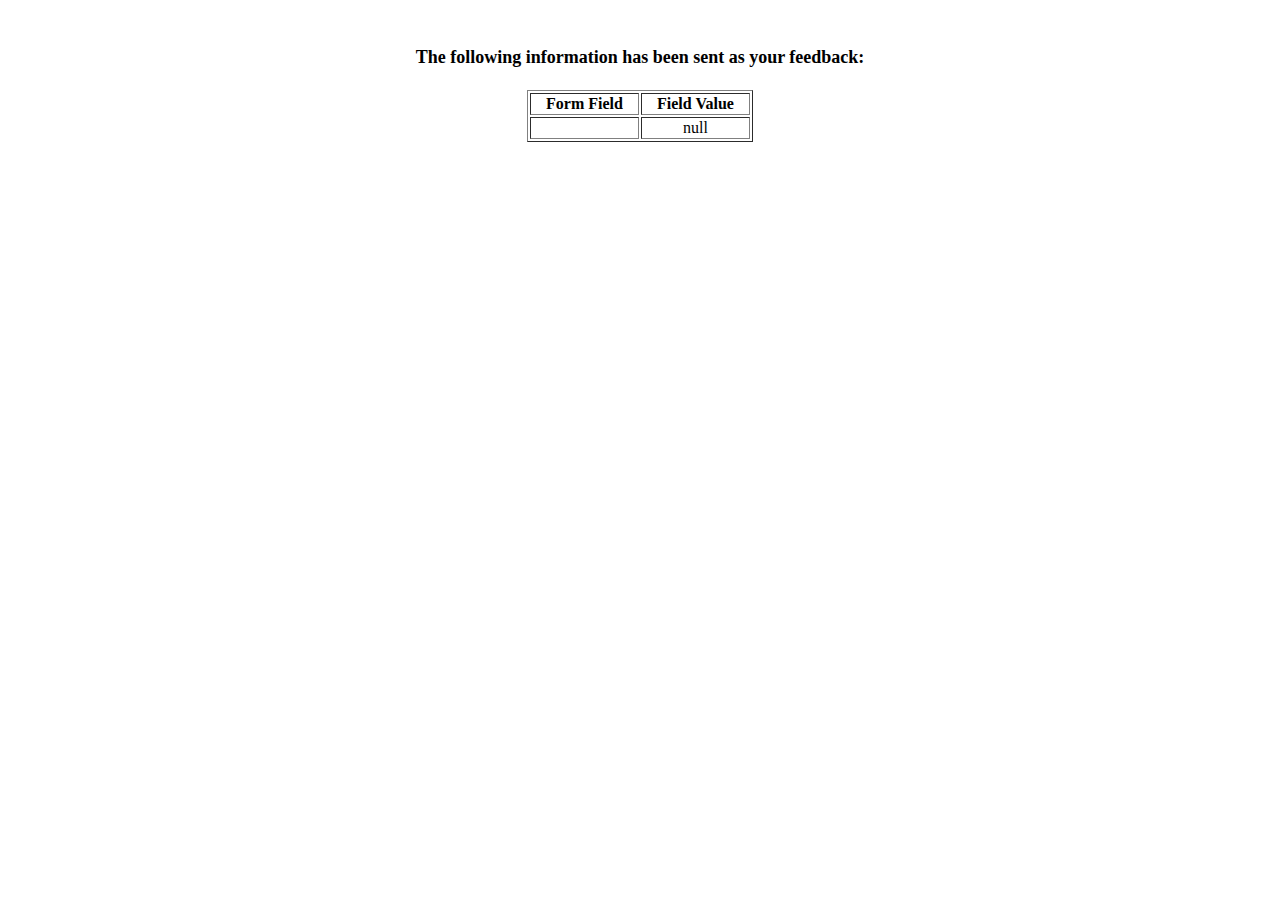
<file: show_data.html>
<html>
<head>
<title>Feedback Sent</title>
</head>
<body>
<p align=center>&nbsp;</p>
<h1 align=center><font size="+1">The following information has been sent as your
  feedback:</font></h1>

<table border="1" align=center width="226">
  <tr>
    <th align="center">Form Field</th>
    <th align="center">Field Value</th>
  </tr>

<script language="javascript">
var args = location.search.substr(1).split('&');
for (var i = 0; i < args.length; ++i) {
  var parts = args[i].split('=');
  if (parts != null) {
    var field = parts[0];
    var value = parts[1];
    if (value == null) {
      value = "null"
    }
    else {
      value = '"' + unescape(value.replace(/\+/g, ' ')) + '"';
    }

    document.writeln('<tr><td align="center">' + field + '</td>');
    document.writeln('<td align="center">' + value + '</td></tr>');
  }
}
</script>

<noscript>
<tr><td>
<p>You need to turn on Javascript in your browser.</p>

<p>In Microsoft Internet Explorer 4 or greater:</p>
<ul>
<li>From the "Tools" menu (in IE 4, it's the "View" menu), select "Internet Options".</li>
<li>Click on the "Security" tab.</li>
<li>Click on the "Custom Level" button. (In IE 4, select "Custom"
and then click on "Settings...".)</li>
<li>Under "Active scripting" make sure "Enable" is selected.</li>
</ul>

<p>In Netscape version 4 or greater:</p>
<ul>
<li>From the <b>Edit</b> menu, select <b>Preferences</b>.</li>
<li>In the <b>Category</b> list on the left, click on the word "Advanced".</li>
<li>In the panel on the right, make sure "Enable JavaScript" is checked.</li>
<li>Click the <b>OK</b> button.</li>
</ul>

</td></tr>
</noscript>

</table>
</body>
</html>
</file>
<file: index.css>
/*CONFIGURACIONES GENERALES*/

* {
    font-family: Verdana, Geneva, Tahoma, sans-serif;
    font-weight: normal;
    font-size: 100%;
    padding: 0px;
    margin: 0px;
}

body{
    height: 100%;
    width: 100%;
}

/* DISEÑO HEADER */
.banner{
        background: url(banner.jpeg);
        background-repeat: no-repeat;
        background-size: 100%;
        height: 280px;
        
    }   
.logo{
        height: 100px;
        width: 100px;
        padding: 5px;
        
    }

h1 {
        background: black;
        color: white;
        width: 100%;
        font-weight: bold;
        font-size: 150%;
        text-align: center;
    }

.area_btt{
        background: gray;
        width: 100%;
        height: 60px;
        border-bottom: 5px solid black;
   } 

.botones{
        
        color: white;
        padding: 19px;
        text-align: center;
      
    }

.bt1 {
        border: 3px solid black;
        background: green;
        color: black;
        padding: 6px;
        box-shadow: 6px 6px 6px black;
        margin-left: 50px;
        margin-right: 50px;
        text-decoration: none;
    }

.bt2 {
        border: 3px solid black;
        background:lightgray;
        color: black;
        padding: 6px;
        box-shadow: 6px 6px 6px black;
        margin-left: 50px;
        margin-right: 50px;
        text-decoration: none;
    }

.bt3 {
        border: 3px solid black;
        background:lightgray;
        color: black;
        padding: 6px;
        box-shadow: 6px 6px 6px black;
        margin-left: 50px;
        margin-right: 50px;
        text-decoration: none;
    }

.bt4 {
        border: 3px solid black;
        background:lightgray;
        color: black;
        padding: 6px;
        box-shadow: 6px 6px 6px black;
        margin-left: 50px;
        margin-right: 50px;
        text-decoration: none;
    }

.bt5 {
        border: 3px solid black;
        background:lightgray;
        color: black;
        padding: 6px;
        box-shadow: 6px 6px 6px black;
        margin-left: 50px;
        margin-right: 50px;
        text-decoration: none;
    }
.bt6 {
        border: 3px solid black;
        background:lightgray;
        color: black;
        padding: 6px;
        box-shadow: 6px 6px 6px black;
        margin-left: 50px;
        margin-right: 50px;
        text-decoration: none;
    }

/* DISEÑO FOOTER */

footer{
    background: url(grama5.gif);
    background-repeat: repeat-y;
    background-size: 100%;
    height: 400px;
    color:white;
    padding: 10px;
}
    
h2{
    font-weight: bold;
    font-size: 140%;
    background: lightskyblue;
    border: solid 3px white;
    width: 300px;
    color:midnightblue;
    padding: 5px;
    margin-bottom: 20px;
    text-transform: uppercase;
    
}

h3{
    font-weight: bold;
    font-size: 120%;
    
}
h4{
    font-weight: normal;
    font-size: 120%;
    padding-bottom: 15px;
    
}
</file>
<file: about.css>
/*CONFIGURACIONES GENERALES*/

* {
    font-family: Verdana, Geneva, Tahoma, sans-serif;
    font-weight: normal;
    font-size: 100%;
    padding: 0px;
    margin: 0px;
}
body{
    height: 100%;
    width: 100%;
}

/* DISEÑO HEADER */
.banner{
        background: url(banner.jpeg);
        background-repeat: no-repeat;
        background-size: 100%;
        height: 280px;
        
    }   
.logo{
        height: 100px;
        width: 100px;
        padding: 5px;
        
    }

h1 {
        background: black;
        color: white;
        width: 100%;
        font-weight: bold;
        font-size: 150%;
        text-align: center;
    }

.area_btt{
        background: gray;
        width: 100%;
        height: 60px;
        border-bottom: 5px solid black;
   } 

.botones{
        
        color: white;
        padding: 19px;
        text-align: center;
      
    }

.bt1 {
        border: 3px solid black;
        background: lightgray;
        color: black;
        padding: 6px;
        box-shadow: 6px 6px 6px black;
        margin-left: 50px;
        margin-right: 50px;
        text-decoration: none;
    }

.bt2 {
        border: 3px solid black;
        background:green;
        color: black;
        padding: 6px;
        box-shadow: 6px 6px 6px black;
        margin-left: 50px;
        margin-right: 50px;
        text-decoration: none;
    }

.bt3 {
        border: 3px solid black;
        background:lightgray;
        color: black;
        padding: 6px;
        box-shadow: 6px 6px 6px black;
        margin-left: 50px;
        margin-right: 50px;
        text-decoration: none;
    }

.bt4 {
        border: 3px solid black;
        background:lightgray;
        color: black;
        padding: 6px;
        box-shadow: 6px 6px 6px black;
        margin-left: 50px;
        margin-right: 50px;
        text-decoration: none;
    }

.bt5 {
        border: 3px solid black;
        background:lightgray;
        color: black;
        padding: 6px;
        box-shadow: 6px 6px 6px black;
        margin-left: 50px;
        margin-right: 50px;
        text-decoration: none;
    }

.bt6 {
        border: 3px solid black;
        background:lightgray;
        color: black;
        padding: 6px;
        box-shadow: 6px 6px 6px black;
        margin-left: 50px;
        margin-right: 50px;
        text-decoration: none;
    }

/* DISEÑO FOOTER */

footer{
    background: url(grama5.gif);
    background-repeat: no-repeat;
    background-size: 100%;
    height: 400px;
    color:white;
    padding: 10px;
    text-align: justify;
}
    
h2{
    font-weight: bold;
    font-size: 140%;
    background: lightskyblue;
    border: solid 3px white;
    width: 100px;
    color:midnightblue;
    padding: 5px;
    margin-bottom: 20px;
    text-transform: uppercase;
    
}

h3{
    font-weight: bold;
    font-size: 120%;
    
}
h4{
    font-weight: normal;
    font-size: 100%;
    padding-bottom: 15px;
    
}

.area_box{
    padding: 10px;
}
</file>
<file: contact.css>
/*CONFIGURACIONES GENERALES*/

* {
    font-family: Verdana, Geneva, Tahoma, sans-serif;
    font-weight: normal;
    font-size: 100%;
    padding: 0px;
    margin: 0px;
}

body{
    height: 100%;
    width: 100%;
}

/* DISEÑO HEADER */
.banner{
        background: url(banner.jpeg);
        background-repeat: no-repeat;
        background-size: 100%;
        height: 280px;
        
    }   
.logo{
        height: 100px;
        width: 100px;
        padding: 5px;
        
    }

h1 {
        background: black;
        color: white;
        width: 100%;
        font-weight: bold;
        font-size: 150%;
        text-align: center;
    }

.area_btt{
        background: gray;
        width: 100%;
        height: 60px;
        border-bottom: 5px solid black;
   } 

.botones{
        
        color: white;
        padding: 19px;
        text-align: center;
      
    }

.bt1 {
        border: 3px solid black;
        background: lightgray;
        color: black;
        padding: 6px;
        box-shadow: 6px 6px 6px black;
        margin-left: 50px;
        margin-right: 50px;
        text-decoration: none;
    }

.bt2 {
        border: 3px solid black;
        background:lightgray;
        color: black;
        padding: 6px;
        box-shadow: 6px 6px 6px black;
        margin-left: 50px;
        margin-right: 50px;
        text-decoration: none;
    }

.bt3 {
        border: 3px solid black;
        background:lightgray;
        color: black;
        padding: 6px;
        box-shadow: 6px 6px 6px black;
        margin-left: 50px;
        margin-right: 50px;
        text-decoration: none;
    }
    
.bt4 {
        border: 3px solid black;
        background:green;
        color: black;
        padding: 6px;
        box-shadow: 6px 6px 6px black;
        margin-left: 50px;
        margin-right: 50px;
        text-decoration: none;
    }

.bt5 {
        border: 3px solid black;
        background:lightgray;
        color: black;
        padding: 6px;
        box-shadow: 6px 6px 6px black;
        margin-left: 50px;
        margin-right: 50px;
        text-decoration: none;
    }

.bt6 {
        border: 3px solid black;
        background:lightgray;
        color: black;
        padding: 6px;
        box-shadow: 6px 6px 6px black;
        margin-left: 50px;
        margin-right: 50px;
        text-decoration: none;
    }

/* DISEÑO FOOTER */

footer{
    background: url(grama5.gif);
    background-repeat: no-repeat;
    background-size: 100%;
    height: 400px;
    color:white;
    padding: 10px;
    text-align: justify;
}
    
h2{
    font-weight: bold;
    font-size: 140%;
    background: lightskyblue;
    border: solid 3px white;
    width: 170px;
    color:midnightblue;
    padding: 5px;
    margin-bottom: 20px;
    text-transform: uppercase;
    
}

h3{
    font-weight: bold;
    font-size: 120%;
    
}

.area_box{
    padding: 10px;
}

h3 a {
    color:white;
}
</file>
<file: map.css>
/*CONFIGURACIONES GENERALES*/

* {
    font-family: Verdana, Geneva, Tahoma, sans-serif;
    font-weight: normal;
    font-size: 100%;
    padding: 0px;
    margin: 0px;
}

body{
    height: 100%;
    width: 100%;
}

/* DISEÑO HEADER */
.banner{
        background: url(banner.jpeg);
        background-repeat: no-repeat;
        background-size: 100%;
        height: 280px;
        
    }   
.logo{
        height: 100px;
        width: 100px;
        padding: 5px;
        
    }

h1 {
        background: black;
        color: white;
        width: 100%;
        font-weight: bold;
        font-size: 150%;
        text-align: center;
    }

.area_btt{
        background: gray;
        width: 100%;
        height: 60px;
       
   } 

.botones{
        
        color: white;
        padding: 19px;
        text-align: center;
      
    }

.bt1 {
        border: 3px solid black;
        background: lightgray;
        color: black;
        padding: 6px;
        box-shadow: 6px 6px 6px black;
        margin-left: 50px;
        margin-right: 50px;
        text-decoration: none;
    }

.bt2 {
        border: 3px solid black;
        background:lightgray;
        color: black;
        padding: 6px;
        box-shadow: 6px 6px 6px black;
        margin-left: 50px;
        margin-right: 50px;
        text-decoration: none;
    }

.bt3 {
        border: 3px solid black;
        background:lightgray;
        color: black;
        padding: 6px;
        box-shadow: 6px 6px 6px black;
        margin-left: 50px;
        margin-right: 50px;
        text-decoration: none;
    }
    
.bt4 {
        border: 3px solid black;
        background:green;
        color: black;
        padding: 6px;
        box-shadow: 6px 6px 6px black;
        margin-left: 50px;
        margin-right: 50px;
        text-decoration: none;
    }

.bt5 {
        border: 3px solid black;
        background:lightgray;
        color: black;
        padding: 6px;
        box-shadow: 6px 6px 6px black;
        margin-left: 50px;
        margin-right: 50px;
        text-decoration: none;
    }

.bt6 {
        border: 3px solid black;
        background:lightgray;
        color: black;
        padding: 6px;
        box-shadow: 6px 6px 6px black;
        margin-left: 50px;
        margin-right: 50px;
        text-decoration: none;
    }

/* DISEÑO FOOTER */

footer{
    background: url(grama5.gif);
    background-repeat: repeat-y;
    background-size: 100%;
    height: auto;
    color:white;
    padding: 10px;
    text-align: justify;
}
    
h2{
    font-weight: bold;
    font-size: 140%;
    background: lightskyblue;
    border: solid 3px white;
    width: 300px;
    color:midnightblue;
    padding: 5px;
    margin-bottom: 20px;
    text-transform: uppercase;
    
}

h3{
    font-weight: bold;
    font-size: 120%;
    
}



h3 a {
    color:white;
}

.l_maps{
    display: flex;
    flex-direction: row;
    flex-wrap: wrap;
    
}

.map{
    margin: 1em;
}
</file>
<file: prototy.css>
*{
    font-family: Verdana, Geneva, Tahoma, sans-serif;
    margin: 0;
    border: solid black 1px;
    border-collapse: collapse;
}

body{
    height: 100%;
    width: 100%;
}

/** CAJA PRINCIPAL **/

.container{

    display: flex;
    width: 100%;
    height: 1000px;
    background: blue;
    color:white;
    align-content: flex-start;
    flex-direction: row;
    flex-wrap: wrap;
    justify-content: center;
    

}

/**BOX**/

.box1{
    width: 100%;
    height: auto;
    display: flex;
    flex-wrap: wrap;
    flex-direction: row;
    justify-content: center;
    align-items: center;
    margin-top: 10px;
    margin-bottom: 10px;
    margin-left: 20px;
    margin-right: 20px;
    background: yellow;
    
}

                /**INSIDE BOX 1**/
                .box1_1{

                    width: max-content;
                    margin: auto;
                    background: white;
                    color: black;
                    font-weight: bold;
                    text-transform: uppercase;
                }

.box2{
    width: 100%;
    height: auto;
    display: flex;
    flex-wrap: wrap;
    flex-direction: row;
    justify-content: space-between;
    align-items: center;
    margin-top: 10px;
    margin-bottom: 10px;
    margin-left: 20px;
    margin-right: 20px;
    background: green;
    color: black;
    
}

                /**INSIDE BOX 2**/
                .box2_1{

                    width: auto;
                    margin: auto;
                    background: white;
                    color: black;
                    font-weight: bold;
                    justify-content: space-between;
                }
                .box2_2{

                    width: auto;
                    margin: auto;
                    background: white;
                    color: black;
                    font-weight: bold;
                }
                .box2_3{

                    width: auto;
                    margin: auto;
                    background: white;
                    color: black;
                    font-weight: bold;
                }
                .box2_4{

                    width: auto;
                    margin: auto;
                    background: white;
                    color: black;
                    font-weight: bold;
                }
                .box2_5{

                    width: auto;
                    margin: auto;
                    background: white;
                    color: black;
                    font-weight: bold;
                }
                .box2_6{

                    width: auto;
                    margin: auto;
                    background: white;
                    color: black;
                    font-weight: bold;
                }
                .box2_7{

                    width: 100%;
                    margin: auto;
                    background: white;
                    color: black;
                    font-weight: bold;
                }
.box3{
    width: 100%;
    height: 500px;
    display: flex;
    flex-wrap: wrap;
    flex-direction: row;
    justify-content: flex-start;
    align-items: center;
    margin-top: 10px;
    margin-bottom: 10px;
    margin-left: 20px;
    margin-right: 20px;
    background: yellow;
}
                
                /**INSIDE BOX 3**/
                .box3_1{
                
                    width: 100%;
                    margin: auto;
                    background: white;
                    color: black;
                    font-weight: bold;
                }                                
                .box3_2{
            
                    width: 100%;
                    margin: auto;
                    background: white;
                    color: black;
                    font-weight: bold;
                    display: flex;
                    flex-direction: row;
                }      
                        .box3_2_1{
                            width: 40%;
                        }
                        .box3_2_2{
                            width: 40%;
                        }

                .box3_3{
                
                    width: 50%;
                    margin: auto;
                    background: white;
                    color: black;
                    font-weight: bold;
                }      

.writespace{
    width: 100px;
}
</file>
<file: register.css>
/*CONFIGURACIONES GENERALES*/

* {
    font-family: Verdana, Geneva, Tahoma, sans-serif;
    font-weight: normal;
    font-size: 100%;
    padding: 0px;
    margin: 0px;
}



body{
    height: 100%;
    width: 100%;
}

/* DISEÑO HEADER */
.banner{
        background: url(banner.jpeg);
        background-repeat: no-repeat;
        background-size: 100%;
        height: 280px;
        
    }   
.logo{
        height: 100px;
        width: 100px;
        padding: 5px;
        
    }

h1 {
        background: black;
        color: white;
        width: 100%;
        font-weight: bold;
        font-size: 150%;
        text-align: center;
    }

.area_btt{
        background: gray;
        width: 100%;
        height: 60px;
        border-bottom: 5px solid black;
   } 

.botones{
        
        color: white;
        padding: 19px;
        text-align: center;
      
    }

.bt1 {
        border: 3px solid black;
        background: lightgray;
        color: black;
        padding: 6px;
        box-shadow: 6px 6px 6px black;
        margin-left: 50px;
        margin-right: 50px;
        text-decoration: none;
    }

.bt2 {
        border: 3px solid black;
        background:lightgray;
        color: black;
        padding: 6px;
        box-shadow: 6px 6px 6px black;
        margin-left: 50px;
        margin-right: 50px;
        text-decoration: none;
    }

.bt3 {
        border: 3px solid black;
        background:lightgray;
        color: black;
        padding: 6px;
        box-shadow: 6px 6px 6px black;
        margin-left: 50px;
        margin-right: 50px;
        text-decoration: none;
    }
    
.bt4 {
        border: 3px solid black;
        background:lightgray;
        color: black;
        padding: 6px;
        box-shadow: 6px 6px 6px black;
        margin-left: 50px;
        margin-right: 50px;
        text-decoration: none;
    }

.bt5 {
        border: 3px solid black;
        background:lightgray;
        color: black;
        padding: 6px;
        box-shadow: 6px 6px 6px black;
        margin-left: 50px;
        margin-right: 50px;
        text-decoration: none;
    }

.bt6 {
        border: 3px solid black;
        background:green;
        color: black;
        padding: 6px;
        box-shadow: 6px 6px 6px black;
        margin-left: 50px;
        margin-right: 50px;
        text-decoration: none;
    }

/* DISEÑO FOOTER */

footer{
    background: url(grama5.gif);
    background-repeat: repeat-y;
    background-size: 100%;
    height: auto;
    color:white;
    padding: 10px;
    text-align: justify;
}
    
h2{
    font-weight: bold;
    font-size: 140%;
    background: lightskyblue;
    border: solid 3px white;
    width: 300px;
    color:midnightblue;
    padding: 5px;
    margin-bottom: 20px;
    text-transform: uppercase;
    
}


.container{
    padding: 1%;
    height: auto;
    background: black;
    color: black;
    
}

form{
    
    display: flex;
    flex-flow: wrap;
    flex-direction: row;

}

    /**  CONTENIDO CONTENEDOR  **/

        .box_1{
        
            background: white;
            width: 100%;
            
           
        }
        .box_2{
        
            background: white;
            width: 100%;
        }
        .box_3{
        
            background: white;
            width: 100%;
        }
        .box_4{
        
            background: white;
            width: 100%;
        }
        .box_5{
        
            background: white;
            width: 100%;
        }
        .box_6{
        
            background: white;
            width: 100%;
        }
        .box_7{
        
            background: white;
            width: 100%;
        }
        .box_8{
        
            background: white;
            width: 100%;
        }
        .box_9{
        
            background: white;
            width: 100%;
            display: flex;
            flex-direction: row;
            flex-wrap: nowrap;
            
        }   
            .box_9_1{
                width: 50%;
                display: flex;
                flex-direction: row;
                flex-wrap: nowrap;
            }
                .box_9_1_1{
                    width: 50%;
                    display: flex;
                    flex-direction: column;
                    flex-wrap: nowrap;
                }
                .box_9_1_2{
                    width: 50%;
                    display: flex;
                    flex-direction: column;
                    flex-wrap: nowrap;
                }

            .box_9_2{
                width: 50%;
                display: flex;
                flex-direction: row;
                flex-wrap: nowrap;
            }
                .box_9_2_1{
                    width: 50%;
                    display: flex;
                    flex-direction: column;
                    flex-wrap: nowrap;
                }
                .box_9_2_2{
                    width: 50%;
                    display: flex;
                    flex-direction: column;
                    flex-wrap: nowrap;
                }
        .box_10{
        
            background: white;
            width: 100%;
            display: flex;
            flex-direction: row;
            flex-wrap: nowrap;
            
        }
            .box_10_1{
                width: 50%;
            }
            .box_10_2{
                width: 50%;
            }

        .box_11{
        
                background: white;
                width: 100%;
                display: flex;
                flex-direction: row;
                flex-wrap: nowrap;
                justify-content: space-around;
        } 

    /**  FIN CONTENIDO CONTENEDOR  **/

label{
            font-weight: bold;
        }

.label_form_bold{
            font-weight: bold;
        }
.label_form_bold_underline{
            font-weight: bold;
            text-decoration: underline;
        }
.text_permiso{
    text-align: justify;
}        
.label_form_normal{
            font-weight: normal;
        }

.entrada_formulario{
    width:500px;
}
</file>
<file: rules.css>
/*CONFIGURACIONES GENERALES*/

* {
    font-family: Verdana, Geneva, Tahoma, sans-serif;
    font-weight: normal;
    font-size: 100%;
    padding: 0px;
    margin: 0px;
}

body{
    height: 100%;
    width: 100%;
}

/* DISEÑO HEADER */
.banner{
        background: url(banner.jpeg);
        background-repeat: no-repeat;
        background-size: 100%;
        height: 280px;
        
    }   
.logo{
        height: 100px;
        width: 100px;
        padding: 5px;
        
    }

h1 {
        background: black;
        color: white;
        width: 100%;
        font-weight: bold;
        font-size: 150%;
        text-align: center;
    }

.area_btt{
        background: gray;
        width: 100%;
        height: 60px;
        border-bottom: 5px solid black;
   } 

.botones{
        
        color: white;
        padding: 19px;
        text-align: center;
      
    }

.bt1 {
        border: 3px solid black;
        background: lightgray;
        color: black;
        padding: 6px;
        box-shadow: 6px 6px 6px black;
        margin-left: 50px;
        margin-right: 50px;
        text-decoration: none;
    }

.bt2 {
        border: 3px solid black;
        background:lightgray;
        color: black;
        padding: 6px;
        box-shadow: 6px 6px 6px black;
        margin-left: 50px;
        margin-right: 50px;
        text-decoration: none;
    }

.bt3 {
        border: 3px solid black;
        background:green;
        color: black;
        padding: 6px;
        box-shadow: 6px 6px 6px black;
        margin-left: 50px;
        margin-right: 50px;
        text-decoration: none;
    }

.bt4 {
        border: 3px solid black;
        background:lightgray;
        color: black;
        padding: 6px;
        box-shadow: 6px 6px 6px black;
        margin-left: 50px;
        margin-right: 50px;
        text-decoration: none;
    }
.bt5 {
        border: 3px solid black;
        background:lightgray;
        color: black;
        padding: 6px;
        box-shadow: 6px 6px 6px black;
        margin-left: 50px;
        margin-right: 50px;
        text-decoration: none;
    }

.bt6 {
        border: 3px solid black;
        background:lightgray;
        color: black;
        padding: 6px;
        box-shadow: 6px 6px 6px black;
        margin-left: 50px;
        margin-right: 50px;
        text-decoration: none;
    }
   

/* DISEÑO FOOTER */

footer{
    background: url(grama5.gif);
    background-repeat: repeat-y;
    background-size: 100%;
    height: 100%;
    color:white;
    padding: 10px;
    text-align: justify;    
}
    
h2{
    font-weight: bold;
    font-size: 140%;
    background: lightskyblue;
    border: solid 3px white;
    width: 355px;
    color:midnightblue;
    padding: 5px;
    margin-bottom: 20px;
    text-transform: uppercase;
    
}

h3{
    font-weight: normal;
    font-size: 120%;
    
}

.bold{
    font-weight: bold;
    font-size: 120%;
    display: inline-block;
}


.area_box{
    padding: 10px;
}

.nivel_1{
    margin-left: 50px;
    list-style-type: square;
   
}

.nivel_2{
    list-style-type: decimal;
    margin-left: 50px;
}
.nivel_3{
    list-style-type: lower-latin;
    margin-left: 30px;
}
.nivel_4{
    list-style-type: square;
    margin-left: 30px;
}
.nivel_5{
    list-style-type: circle;
    margin-left: 30px;
}
</file>
<file: schedule.css>
/*CONFIGURACIONES GENERALES*/

* {
    font-family: Verdana, Geneva, Tahoma, sans-serif;
    font-weight: normal;
    font-size: 100%;
    padding: 0px;
    margin: 0px;
}



body{
    height: 100%;
    width: 100%;
}

/* DISEÑO HEADER */
.banner{
        background: url(banner.jpeg);
        background-repeat: no-repeat;
        background-size: 100%;
        height: 280px;
        
    }   
.logo{
        height: 100px;
        width: 100px;
        padding: 5px;
        
    }

h1 {
        background: black;
        color: white;
        width: 100%;
        font-weight: bold;
        font-size: 150%;
        text-align: center;
    }

.area_btt{
        background: gray;
        width: 100%;
        height: 60px;
        border-bottom: 5px solid black;
   } 

.botones{
        
        color: white;
        padding: 19px;
        text-align: center;
      
    }

.bt1 {
        border: 3px solid black;
        background: lightgray;
        color: black;
        padding: 6px;
        box-shadow: 6px 6px 6px black;
        margin-left: 50px;
        margin-right: 50px;
        text-decoration: none;
    }

.bt2 {
        border: 3px solid black;
        background:lightgray;
        color: black;
        padding: 6px;
        box-shadow: 6px 6px 6px black;
        margin-left: 50px;
        margin-right: 50px;
        text-decoration: none;
    }

.bt3 {
        border: 3px solid black;
        background:lightgray;
        color: black;
        padding: 6px;
        box-shadow: 6px 6px 6px black;
        margin-left: 50px;
        margin-right: 50px;
        text-decoration: none;
    }
    
.bt4 {
        border: 3px solid black;
        background:lightgray;
        color: black;
        padding: 6px;
        box-shadow: 6px 6px 6px black;
        margin-left: 50px;
        margin-right: 50px;
        text-decoration: none;
    }

.bt5 {
        border: 3px solid black;
        background:green;
        color: black;
        padding: 6px;
        box-shadow: 6px 6px 6px black;
        margin-left: 50px;
        margin-right: 50px;
        text-decoration: none;
    }

.bt6 {
        border: 3px solid black;
        background:lightgray;
        color: black;
        padding: 6px;
        box-shadow: 6px 6px 6px black;
        margin-left: 50px;
        margin-right: 50px;
        text-decoration: none;
    }    


/* DISEÑO FOOTER */

footer{
    background: url(grama5.gif);
    background-repeat: repeat-y;
    background-size: 100%;
    height: 100%;
    color:white;
    padding: 10px;
    text-align: justify;    
}
    
h2{
    font-weight: bold;
    font-size: 140%;
    background: lightskyblue;
    border: solid 3px white;
    width: 340px;
    color:midnightblue;
    padding: 5px;
    margin-bottom: 20px;
    text-transform: uppercase;
    
}

h3{
    font-weight: bold;
    font-size: 140%;
    font-style: italic;
    margin-left: 180px;
}

h4{
    font-weight: normal;
    font-size: 120%;
    font-style: italic;
    margin-left: 180px;
    text-decoration: underline;
}
h5{
    font-weight: bold;
    font-size: 120%;
    margin-left: 180px; 
    margin-right: 183px; 

}






.area_box{
    padding: 10px;
    margin: 180px;
    margin-top: 10px;
    margin-bottom: 10px;
    background-color: rgba(225, 224, 51, 1);
    display: flex;
    flex-direction: row;
    flex-wrap: nowrap;
    justify-content: space-around;
    border: solid 3px black;
    box-shadow: 6px 6px 6px black;
    
}

.tbl_sep{

    border-collapse: collapse;
    width: 500px;
    }

 .tbl_oct{

    border-collapse: collapse;
    width: 500px;
    }

.area_box2{
    margin-left: 180px;
}




.nivel_1{

    font-size: 100%;
    text-align: center;
    text-decoration: underline;
    font-weight: bold;
    color: black;
    font-size: 130%;
    border: 3px solid black;
    width: 140px;
    padding: 5px;
}


.nivel_2{

    
    text-align: center;
    text-decoration: underline;
    font-weight: bold;
    color: black;
    font-size: 130%;
    border: 3px solid black;
    padding: 5px;
    

}

.nivel_3{
    
    text-align: center;
    font-weight: bold;
    color: black;
    font-size: 100%;
    border: 3px solid black;
    padding: 1px;
    height: 43px;

}

.nivel_4{
    
    padding-right: 100px;

}

.normal_letter{
    color:white;
    font-weight: normal;
}

.normal_letter2{
    color:white;
    font-weight: normal;
    padding-right: 100px;
}

.mail{

    
    color:white;
}

th{
    background-color: rgb(28, 97, 202);
}

.area_box td{

    background-color: rgb(14, 140, 182);
}

.linkmap{
    text-decoration: none;
    color: white;
}
</file>
